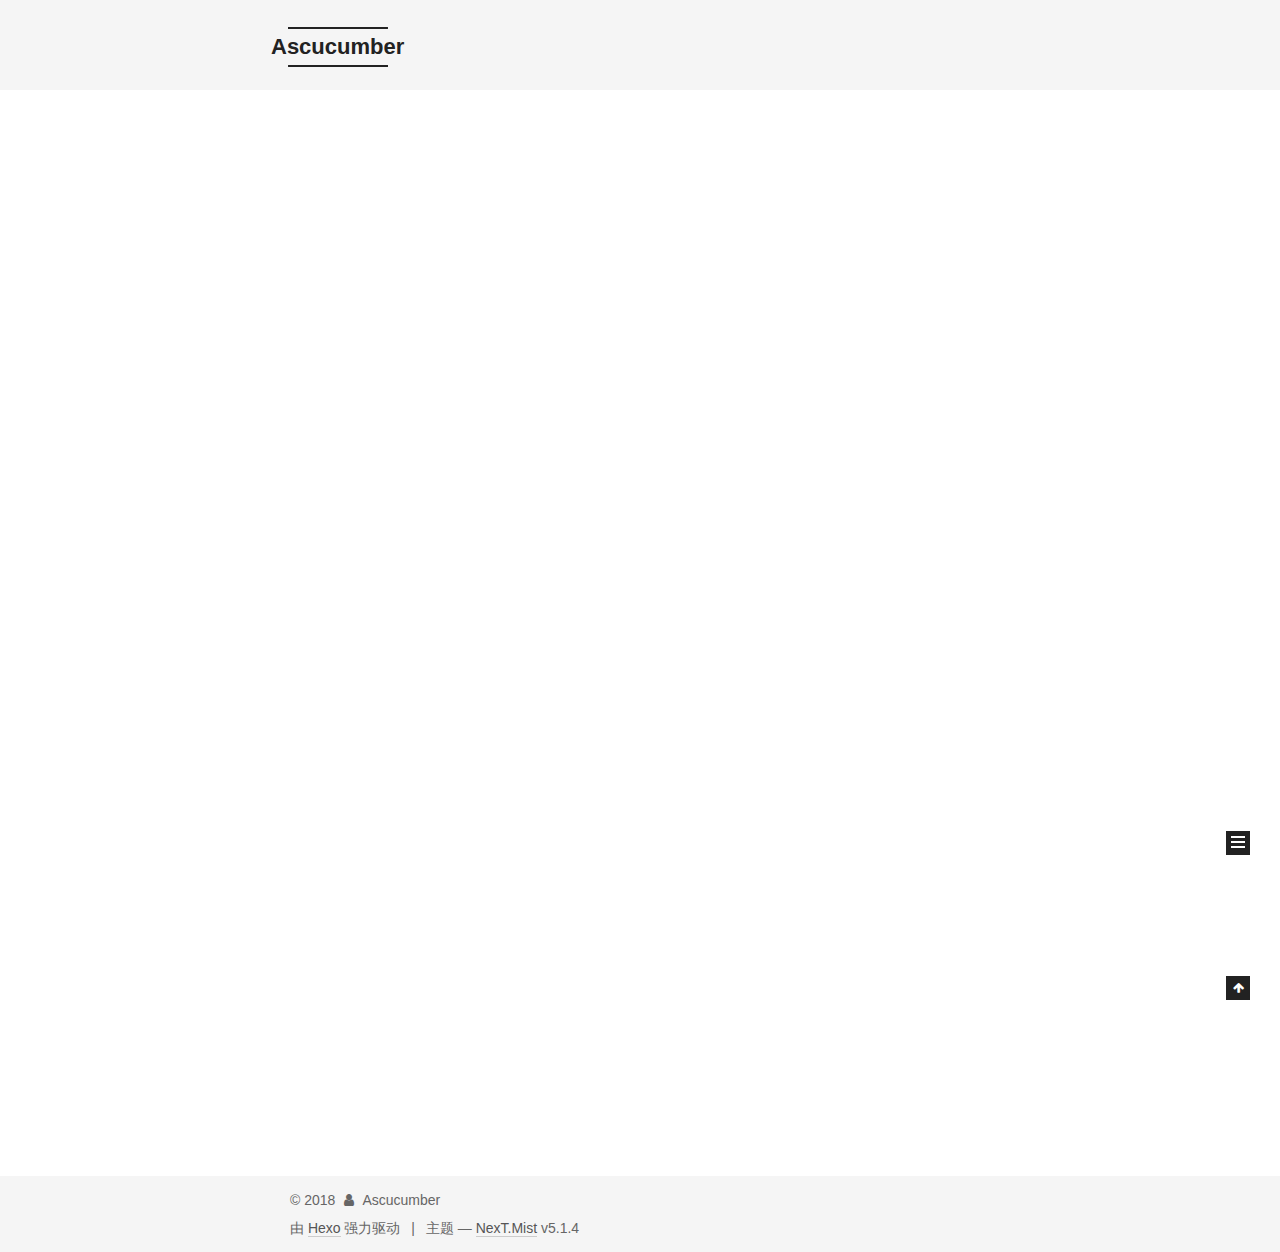
<file: index.html>
<!DOCTYPE html>



  


<html class="theme-next mist use-motion" lang="zh-Hans">
<head>
  <meta charset="UTF-8"/>
<meta http-equiv="X-UA-Compatible" content="IE=edge" />
<meta name="viewport" content="width=device-width, initial-scale=1, maximum-scale=1"/>
<meta name="theme-color" content="#222">









<meta http-equiv="Cache-Control" content="no-transform" />
<meta http-equiv="Cache-Control" content="no-siteapp" />
















  
  
  <link href="/lib/fancybox/source/jquery.fancybox.css?v=2.1.5" rel="stylesheet" type="text/css" />







<link href="/lib/font-awesome/css/font-awesome.min.css?v=4.6.2" rel="stylesheet" type="text/css" />

<link href="/css/main.css?v=5.1.4" rel="stylesheet" type="text/css" />


  <link rel="apple-touch-icon" sizes="180x180" href="/images/apple-touch-icon-next.png?v=5.1.4">


  <link rel="icon" type="image/png" sizes="32x32" href="/images/favicon-32x32-next.png?v=5.1.4">


  <link rel="icon" type="image/png" sizes="16x16" href="/images/favicon-16x16-next.png?v=5.1.4">


  <link rel="mask-icon" href="/images/logo.svg?v=5.1.4" color="#222">





  <meta name="keywords" content="Hexo, NexT" />










<meta property="og:type" content="website">
<meta property="og:title" content="Ascucumber">
<meta property="og:url" content="http://yoursite.com/index.html">
<meta property="og:site_name" content="Ascucumber">
<meta property="og:locale" content="zh-Hans">
<meta name="twitter:card" content="summary">
<meta name="twitter:title" content="Ascucumber">



<script type="text/javascript" id="hexo.configurations">
  var NexT = window.NexT || {};
  var CONFIG = {
    root: '/',
    scheme: 'Mist',
    version: '5.1.4',
    sidebar: {"position":"left","display":"post","offset":12,"b2t":false,"scrollpercent":false,"onmobile":false},
    fancybox: true,
    tabs: true,
    motion: {"enable":true,"async":false,"transition":{"post_block":"fadeIn","post_header":"slideDownIn","post_body":"slideDownIn","coll_header":"slideLeftIn","sidebar":"slideUpIn"}},
    duoshuo: {
      userId: '0',
      author: '博主'
    },
    algolia: {
      applicationID: '',
      apiKey: '',
      indexName: '',
      hits: {"per_page":10},
      labels: {"input_placeholder":"Search for Posts","hits_empty":"We didn't find any results for the search: ${query}","hits_stats":"${hits} results found in ${time} ms"}
    }
  };
</script>



  <link rel="canonical" href="http://yoursite.com/"/>





  <title>Ascucumber</title>
  








</head>

<body itemscope itemtype="http://schema.org/WebPage" lang="zh-Hans">

  
  
    
  

  <div class="container sidebar-position-left 
  page-home">
    <div class="headband"></div>

    <header id="header" class="header" itemscope itemtype="http://schema.org/WPHeader">
      <div class="header-inner"><div class="site-brand-wrapper">
  <div class="site-meta ">
    

    <div class="custom-logo-site-title">
      <a href="/"  class="brand" rel="start">
        <span class="logo-line-before"><i></i></span>
        <span class="site-title">Ascucumber</span>
        <span class="logo-line-after"><i></i></span>
      </a>
    </div>
      
        <p class="site-subtitle"></p>
      
  </div>

  <div class="site-nav-toggle">
    <button>
      <span class="btn-bar"></span>
      <span class="btn-bar"></span>
      <span class="btn-bar"></span>
    </button>
  </div>
</div>

<nav class="site-nav">
  

  
    <ul id="menu" class="menu">
      
        
        <li class="menu-item menu-item-home">
          <a href="/" rel="section">
            
              <i class="menu-item-icon fa fa-fw fa-home"></i> <br />
            
            首页
          </a>
        </li>
      
        
        <li class="menu-item menu-item-archives">
          <a href="/archives/" rel="section">
            
              <i class="menu-item-icon fa fa-fw fa-archive"></i> <br />
            
            归档
          </a>
        </li>
      

      
    </ul>
  

  
</nav>



 </div>
    </header>

    <main id="main" class="main">
      <div class="main-inner">
        <div class="content-wrap">
          <div id="content" class="content">
            
  <section id="posts" class="posts-expand">
    
      

  

  
  
  

  <article class="post post-type-normal" itemscope itemtype="http://schema.org/Article">
  
  
  
  <div class="post-block">
    <link itemprop="mainEntityOfPage" href="http://yoursite.com/2018/02/08/hello-world/">

    <span hidden itemprop="author" itemscope itemtype="http://schema.org/Person">
      <meta itemprop="name" content="Ascucumber">
      <meta itemprop="description" content="">
      <meta itemprop="image" content="/images/avatar.gif">
    </span>

    <span hidden itemprop="publisher" itemscope itemtype="http://schema.org/Organization">
      <meta itemprop="name" content="Ascucumber">
    </span>

    
      <header class="post-header">

        
        
          <h1 class="post-title" itemprop="name headline">
                
                <a class="post-title-link" href="/2018/02/08/hello-world/" itemprop="url">Hello World</a></h1>
        

        <div class="post-meta">
          <span class="post-time">
            
              <span class="post-meta-item-icon">
                <i class="fa fa-calendar-o"></i>
              </span>
              
                <span class="post-meta-item-text">发表于</span>
              
              <time title="创建于" itemprop="dateCreated datePublished" datetime="2018-02-08T13:30:01+08:00">
                2018-02-08
              </time>
            

            

            
          </span>

          

          
            
          

          
          

          

          

          

        </div>
      </header>
    

    
    
    
    <div class="post-body" itemprop="articleBody">

      
      

      
        
          
            <p>Welcome to <a href="https://hexo.io/" target="_blank" rel="noopener">Hexo</a>! This is your very first post. Check <a href="https://hexo.io/docs/" target="_blank" rel="noopener">documentation</a> for more info. If you get any problems when using Hexo, you can find the answer in <a href="https://hexo.io/docs/troubleshooting.html" target="_blank" rel="noopener">troubleshooting</a> or you can ask me on <a href="https://github.com/hexojs/hexo/issues" target="_blank" rel="noopener">GitHub</a>.</p>
<h2 id="Quick-Start"><a href="#Quick-Start" class="headerlink" title="Quick Start"></a>Quick Start</h2><h3 id="Create-a-new-post"><a href="#Create-a-new-post" class="headerlink" title="Create a new post"></a>Create a new post</h3><figure class="highlight bash"><table><tr><td class="gutter"><pre><span class="line">1</span><br></pre></td><td class="code"><pre><span class="line">$ hexo new <span class="string">"My New Post"</span></span><br></pre></td></tr></table></figure>
<p>More info: <a href="https://hexo.io/docs/writing.html" target="_blank" rel="noopener">Writing</a></p>
<h3 id="Run-server"><a href="#Run-server" class="headerlink" title="Run server"></a>Run server</h3><figure class="highlight bash"><table><tr><td class="gutter"><pre><span class="line">1</span><br></pre></td><td class="code"><pre><span class="line">$ hexo server</span><br></pre></td></tr></table></figure>
<p>More info: <a href="https://hexo.io/docs/server.html" target="_blank" rel="noopener">Server</a></p>
<h3 id="Generate-static-files"><a href="#Generate-static-files" class="headerlink" title="Generate static files"></a>Generate static files</h3><figure class="highlight bash"><table><tr><td class="gutter"><pre><span class="line">1</span><br></pre></td><td class="code"><pre><span class="line">$ hexo generate</span><br></pre></td></tr></table></figure>
<p>More info: <a href="https://hexo.io/docs/generating.html" target="_blank" rel="noopener">Generating</a></p>
<h3 id="Deploy-to-remote-sites"><a href="#Deploy-to-remote-sites" class="headerlink" title="Deploy to remote sites"></a>Deploy to remote sites</h3><figure class="highlight bash"><table><tr><td class="gutter"><pre><span class="line">1</span><br></pre></td><td class="code"><pre><span class="line">$ hexo deploy</span><br></pre></td></tr></table></figure>
<p>More info: <a href="https://hexo.io/docs/deployment.html" target="_blank" rel="noopener">Deployment</a></p>

          
        
      
    </div>
    
    
    

    

    

    

    <footer class="post-footer">
      

      

      

      
      
        <div class="post-eof"></div>
      
    </footer>
  </div>
  
  
  
  </article>


    
  </section>

  


          </div>
          


          

        </div>
        
          
  
  <div class="sidebar-toggle">
    <div class="sidebar-toggle-line-wrap">
      <span class="sidebar-toggle-line sidebar-toggle-line-first"></span>
      <span class="sidebar-toggle-line sidebar-toggle-line-middle"></span>
      <span class="sidebar-toggle-line sidebar-toggle-line-last"></span>
    </div>
  </div>

  <aside id="sidebar" class="sidebar">
    
    <div class="sidebar-inner">

      

      

      <section class="site-overview-wrap sidebar-panel sidebar-panel-active">
        <div class="site-overview">
          <div class="site-author motion-element" itemprop="author" itemscope itemtype="http://schema.org/Person">
            
              <p class="site-author-name" itemprop="name">Ascucumber</p>
              <p class="site-description motion-element" itemprop="description"></p>
          </div>

          <nav class="site-state motion-element">

            
              <div class="site-state-item site-state-posts">
              
                <a href="/archives/">
              
                  <span class="site-state-item-count">1</span>
                  <span class="site-state-item-name">日志</span>
                </a>
              </div>
            

            

            

          </nav>

          

          

          
          

          
          

          

        </div>
      </section>

      

      

    </div>
  </aside>


        
      </div>
    </main>

    <footer id="footer" class="footer">
      <div class="footer-inner">
        <div class="copyright">&copy; <span itemprop="copyrightYear">2018</span>
  <span class="with-love">
    <i class="fa fa-user"></i>
  </span>
  <span class="author" itemprop="copyrightHolder">Ascucumber</span>

  
</div>


  <div class="powered-by">由 <a class="theme-link" target="_blank" href="https://hexo.io">Hexo</a> 强力驱动</div>



  <span class="post-meta-divider">|</span>



  <div class="theme-info">主题 &mdash; <a class="theme-link" target="_blank" href="https://github.com/iissnan/hexo-theme-next">NexT.Mist</a> v5.1.4</div>




        







        
      </div>
    </footer>

    
      <div class="back-to-top">
        <i class="fa fa-arrow-up"></i>
        
      </div>
    

    

  </div>

  

<script type="text/javascript">
  if (Object.prototype.toString.call(window.Promise) !== '[object Function]') {
    window.Promise = null;
  }
</script>









  












  
  
    <script type="text/javascript" src="/lib/jquery/index.js?v=2.1.3"></script>
  

  
  
    <script type="text/javascript" src="/lib/fastclick/lib/fastclick.min.js?v=1.0.6"></script>
  

  
  
    <script type="text/javascript" src="/lib/jquery_lazyload/jquery.lazyload.js?v=1.9.7"></script>
  

  
  
    <script type="text/javascript" src="/lib/velocity/velocity.min.js?v=1.2.1"></script>
  

  
  
    <script type="text/javascript" src="/lib/velocity/velocity.ui.min.js?v=1.2.1"></script>
  

  
  
    <script type="text/javascript" src="/lib/fancybox/source/jquery.fancybox.pack.js?v=2.1.5"></script>
  


  


  <script type="text/javascript" src="/js/src/utils.js?v=5.1.4"></script>

  <script type="text/javascript" src="/js/src/motion.js?v=5.1.4"></script>



  
  

  

  


  <script type="text/javascript" src="/js/src/bootstrap.js?v=5.1.4"></script>



  


  




	





  





  












  





  

  

  

  
  

  

  

  

</body>
</html>
</file>
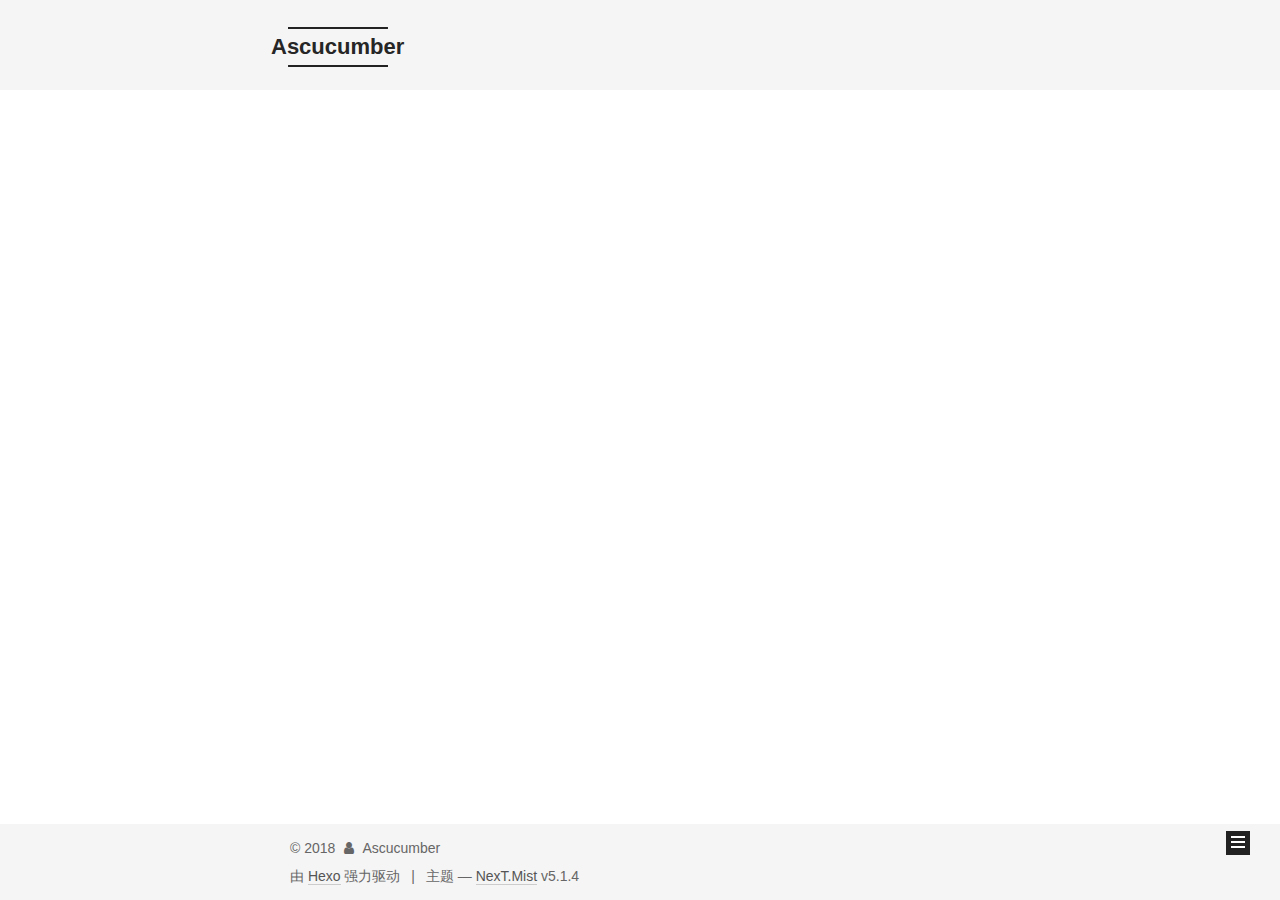
<file: archives/index.html>
<!DOCTYPE html>



  


<html class="theme-next mist use-motion" lang="zh-Hans">
<head>
  <meta charset="UTF-8"/>
<meta http-equiv="X-UA-Compatible" content="IE=edge" />
<meta name="viewport" content="width=device-width, initial-scale=1, maximum-scale=1"/>
<meta name="theme-color" content="#222">









<meta http-equiv="Cache-Control" content="no-transform" />
<meta http-equiv="Cache-Control" content="no-siteapp" />
















  
  
  <link href="/lib/fancybox/source/jquery.fancybox.css?v=2.1.5" rel="stylesheet" type="text/css" />







<link href="/lib/font-awesome/css/font-awesome.min.css?v=4.6.2" rel="stylesheet" type="text/css" />

<link href="/css/main.css?v=5.1.4" rel="stylesheet" type="text/css" />


  <link rel="apple-touch-icon" sizes="180x180" href="/images/apple-touch-icon-next.png?v=5.1.4">


  <link rel="icon" type="image/png" sizes="32x32" href="/images/favicon-32x32-next.png?v=5.1.4">


  <link rel="icon" type="image/png" sizes="16x16" href="/images/favicon-16x16-next.png?v=5.1.4">


  <link rel="mask-icon" href="/images/logo.svg?v=5.1.4" color="#222">





  <meta name="keywords" content="Hexo, NexT" />










<meta property="og:type" content="website">
<meta property="og:title" content="Ascucumber">
<meta property="og:url" content="http://yoursite.com/archives/index.html">
<meta property="og:site_name" content="Ascucumber">
<meta property="og:locale" content="zh-Hans">
<meta name="twitter:card" content="summary">
<meta name="twitter:title" content="Ascucumber">



<script type="text/javascript" id="hexo.configurations">
  var NexT = window.NexT || {};
  var CONFIG = {
    root: '/',
    scheme: 'Mist',
    version: '5.1.4',
    sidebar: {"position":"left","display":"post","offset":12,"b2t":false,"scrollpercent":false,"onmobile":false},
    fancybox: true,
    tabs: true,
    motion: {"enable":true,"async":false,"transition":{"post_block":"fadeIn","post_header":"slideDownIn","post_body":"slideDownIn","coll_header":"slideLeftIn","sidebar":"slideUpIn"}},
    duoshuo: {
      userId: '0',
      author: '博主'
    },
    algolia: {
      applicationID: '',
      apiKey: '',
      indexName: '',
      hits: {"per_page":10},
      labels: {"input_placeholder":"Search for Posts","hits_empty":"We didn't find any results for the search: ${query}","hits_stats":"${hits} results found in ${time} ms"}
    }
  };
</script>



  <link rel="canonical" href="http://yoursite.com/archives/"/>





  <title>归档 | Ascucumber</title>
  








</head>

<body itemscope itemtype="http://schema.org/WebPage" lang="zh-Hans">

  
  
    
  

  <div class="container sidebar-position-left page-archive">
    <div class="headband"></div>

    <header id="header" class="header" itemscope itemtype="http://schema.org/WPHeader">
      <div class="header-inner"><div class="site-brand-wrapper">
  <div class="site-meta ">
    

    <div class="custom-logo-site-title">
      <a href="/"  class="brand" rel="start">
        <span class="logo-line-before"><i></i></span>
        <span class="site-title">Ascucumber</span>
        <span class="logo-line-after"><i></i></span>
      </a>
    </div>
      
        <p class="site-subtitle"></p>
      
  </div>

  <div class="site-nav-toggle">
    <button>
      <span class="btn-bar"></span>
      <span class="btn-bar"></span>
      <span class="btn-bar"></span>
    </button>
  </div>
</div>

<nav class="site-nav">
  

  
    <ul id="menu" class="menu">
      
        
        <li class="menu-item menu-item-home">
          <a href="/" rel="section">
            
              <i class="menu-item-icon fa fa-fw fa-home"></i> <br />
            
            首页
          </a>
        </li>
      
        
        <li class="menu-item menu-item-archives">
          <a href="/archives/" rel="section">
            
              <i class="menu-item-icon fa fa-fw fa-archive"></i> <br />
            
            归档
          </a>
        </li>
      

      
    </ul>
  

  
</nav>



 </div>
    </header>

    <main id="main" class="main">
      <div class="main-inner">
        <div class="content-wrap">
          <div id="content" class="content">
            

  
  
  
  <div class="post-block archive">
    <div id="posts" class="posts-collapse">
      <span class="archive-move-on"></span>

      <span class="archive-page-counter">
        
        
        
          
        
        嗯..! 目前共计 1 篇日志。 继续努力。
      </span>

      

        
        
        

        
          
          <div class="collection-title">
            <h1 class="archive-year" id="archive-year-2018">2018</h1>
          </div>
        
        

        

  <article class="post post-type-normal" itemscope itemtype="http://schema.org/Article">
    <header class="post-header">

      <h2 class="post-title">
        
            <a class="post-title-link" href="/2018/02/08/hello-world/" itemprop="url">
              
                <span itemprop="name">Hello World</span>
              
            </a>
        
      </h2>

      <div class="post-meta">
        <time class="post-time" itemprop="dateCreated"
              datetime="2018-02-08T13:30:01+08:00"
              content="2018-02-08" >
          02-08
        </time>
      </div>

    </header>
  </article>



      

    </div>
  </div>
  
  
  

  



          </div>
          


          

        </div>
        
          
  
  <div class="sidebar-toggle">
    <div class="sidebar-toggle-line-wrap">
      <span class="sidebar-toggle-line sidebar-toggle-line-first"></span>
      <span class="sidebar-toggle-line sidebar-toggle-line-middle"></span>
      <span class="sidebar-toggle-line sidebar-toggle-line-last"></span>
    </div>
  </div>

  <aside id="sidebar" class="sidebar">
    
    <div class="sidebar-inner">

      

      

      <section class="site-overview-wrap sidebar-panel sidebar-panel-active">
        <div class="site-overview">
          <div class="site-author motion-element" itemprop="author" itemscope itemtype="http://schema.org/Person">
            
              <p class="site-author-name" itemprop="name">Ascucumber</p>
              <p class="site-description motion-element" itemprop="description"></p>
          </div>

          <nav class="site-state motion-element">

            
              <div class="site-state-item site-state-posts">
              
                <a href="/archives/">
              
                  <span class="site-state-item-count">1</span>
                  <span class="site-state-item-name">日志</span>
                </a>
              </div>
            

            

            

          </nav>

          

          

          
          

          
          

          

        </div>
      </section>

      

      

    </div>
  </aside>


        
      </div>
    </main>

    <footer id="footer" class="footer">
      <div class="footer-inner">
        <div class="copyright">&copy; <span itemprop="copyrightYear">2018</span>
  <span class="with-love">
    <i class="fa fa-user"></i>
  </span>
  <span class="author" itemprop="copyrightHolder">Ascucumber</span>

  
</div>


  <div class="powered-by">由 <a class="theme-link" target="_blank" href="https://hexo.io">Hexo</a> 强力驱动</div>



  <span class="post-meta-divider">|</span>



  <div class="theme-info">主题 &mdash; <a class="theme-link" target="_blank" href="https://github.com/iissnan/hexo-theme-next">NexT.Mist</a> v5.1.4</div>




        







        
      </div>
    </footer>

    
      <div class="back-to-top">
        <i class="fa fa-arrow-up"></i>
        
      </div>
    

    

  </div>

  

<script type="text/javascript">
  if (Object.prototype.toString.call(window.Promise) !== '[object Function]') {
    window.Promise = null;
  }
</script>









  












  
  
    <script type="text/javascript" src="/lib/jquery/index.js?v=2.1.3"></script>
  

  
  
    <script type="text/javascript" src="/lib/fastclick/lib/fastclick.min.js?v=1.0.6"></script>
  

  
  
    <script type="text/javascript" src="/lib/jquery_lazyload/jquery.lazyload.js?v=1.9.7"></script>
  

  
  
    <script type="text/javascript" src="/lib/velocity/velocity.min.js?v=1.2.1"></script>
  

  
  
    <script type="text/javascript" src="/lib/velocity/velocity.ui.min.js?v=1.2.1"></script>
  

  
  
    <script type="text/javascript" src="/lib/fancybox/source/jquery.fancybox.pack.js?v=2.1.5"></script>
  


  


  <script type="text/javascript" src="/js/src/utils.js?v=5.1.4"></script>

  <script type="text/javascript" src="/js/src/motion.js?v=5.1.4"></script>



  
  

  

  


  <script type="text/javascript" src="/js/src/bootstrap.js?v=5.1.4"></script>



  


  




	





  





  












  





  

  

  

  
  

  

  

  

</body>
</html>
</file>
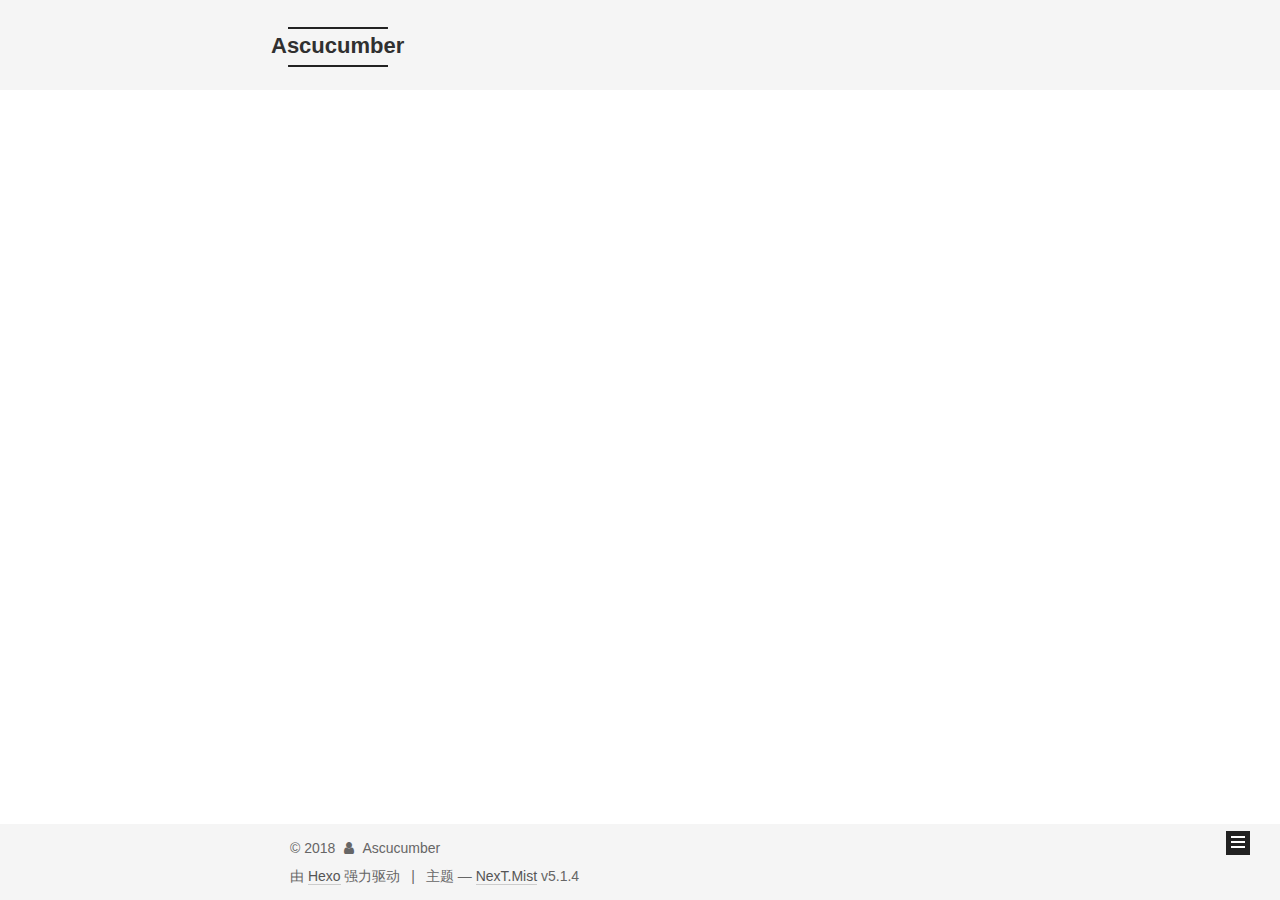
<file: archives/2018/index.html>
<!DOCTYPE html>



  


<html class="theme-next mist use-motion" lang="zh-Hans">
<head>
  <meta charset="UTF-8"/>
<meta http-equiv="X-UA-Compatible" content="IE=edge" />
<meta name="viewport" content="width=device-width, initial-scale=1, maximum-scale=1"/>
<meta name="theme-color" content="#222">









<meta http-equiv="Cache-Control" content="no-transform" />
<meta http-equiv="Cache-Control" content="no-siteapp" />
















  
  
  <link href="/lib/fancybox/source/jquery.fancybox.css?v=2.1.5" rel="stylesheet" type="text/css" />







<link href="/lib/font-awesome/css/font-awesome.min.css?v=4.6.2" rel="stylesheet" type="text/css" />

<link href="/css/main.css?v=5.1.4" rel="stylesheet" type="text/css" />


  <link rel="apple-touch-icon" sizes="180x180" href="/images/apple-touch-icon-next.png?v=5.1.4">


  <link rel="icon" type="image/png" sizes="32x32" href="/images/favicon-32x32-next.png?v=5.1.4">


  <link rel="icon" type="image/png" sizes="16x16" href="/images/favicon-16x16-next.png?v=5.1.4">


  <link rel="mask-icon" href="/images/logo.svg?v=5.1.4" color="#222">





  <meta name="keywords" content="Hexo, NexT" />










<meta property="og:type" content="website">
<meta property="og:title" content="Ascucumber">
<meta property="og:url" content="http://yoursite.com/archives/2018/index.html">
<meta property="og:site_name" content="Ascucumber">
<meta property="og:locale" content="zh-Hans">
<meta name="twitter:card" content="summary">
<meta name="twitter:title" content="Ascucumber">



<script type="text/javascript" id="hexo.configurations">
  var NexT = window.NexT || {};
  var CONFIG = {
    root: '/',
    scheme: 'Mist',
    version: '5.1.4',
    sidebar: {"position":"left","display":"post","offset":12,"b2t":false,"scrollpercent":false,"onmobile":false},
    fancybox: true,
    tabs: true,
    motion: {"enable":true,"async":false,"transition":{"post_block":"fadeIn","post_header":"slideDownIn","post_body":"slideDownIn","coll_header":"slideLeftIn","sidebar":"slideUpIn"}},
    duoshuo: {
      userId: '0',
      author: '博主'
    },
    algolia: {
      applicationID: '',
      apiKey: '',
      indexName: '',
      hits: {"per_page":10},
      labels: {"input_placeholder":"Search for Posts","hits_empty":"We didn't find any results for the search: ${query}","hits_stats":"${hits} results found in ${time} ms"}
    }
  };
</script>



  <link rel="canonical" href="http://yoursite.com/archives/2018/"/>





  <title>归档 | Ascucumber</title>
  








</head>

<body itemscope itemtype="http://schema.org/WebPage" lang="zh-Hans">

  
  
    
  

  <div class="container sidebar-position-left page-archive">
    <div class="headband"></div>

    <header id="header" class="header" itemscope itemtype="http://schema.org/WPHeader">
      <div class="header-inner"><div class="site-brand-wrapper">
  <div class="site-meta ">
    

    <div class="custom-logo-site-title">
      <a href="/"  class="brand" rel="start">
        <span class="logo-line-before"><i></i></span>
        <span class="site-title">Ascucumber</span>
        <span class="logo-line-after"><i></i></span>
      </a>
    </div>
      
        <p class="site-subtitle"></p>
      
  </div>

  <div class="site-nav-toggle">
    <button>
      <span class="btn-bar"></span>
      <span class="btn-bar"></span>
      <span class="btn-bar"></span>
    </button>
  </div>
</div>

<nav class="site-nav">
  

  
    <ul id="menu" class="menu">
      
        
        <li class="menu-item menu-item-home">
          <a href="/" rel="section">
            
              <i class="menu-item-icon fa fa-fw fa-home"></i> <br />
            
            首页
          </a>
        </li>
      
        
        <li class="menu-item menu-item-archives">
          <a href="/archives/" rel="section">
            
              <i class="menu-item-icon fa fa-fw fa-archive"></i> <br />
            
            归档
          </a>
        </li>
      

      
    </ul>
  

  
</nav>



 </div>
    </header>

    <main id="main" class="main">
      <div class="main-inner">
        <div class="content-wrap">
          <div id="content" class="content">
            

  
  
  
  <div class="post-block archive">
    <div id="posts" class="posts-collapse">
      <span class="archive-move-on"></span>

      <span class="archive-page-counter">
        
        
        
          
        
        嗯..! 目前共计 1 篇日志。 继续努力。
      </span>

      

        
        
        

        
          
          <div class="collection-title">
            <h1 class="archive-year" id="archive-year-2018">2018</h1>
          </div>
        
        

        

  <article class="post post-type-normal" itemscope itemtype="http://schema.org/Article">
    <header class="post-header">

      <h2 class="post-title">
        
            <a class="post-title-link" href="/2018/02/08/hello-world/" itemprop="url">
              
                <span itemprop="name">Hello World</span>
              
            </a>
        
      </h2>

      <div class="post-meta">
        <time class="post-time" itemprop="dateCreated"
              datetime="2018-02-08T13:30:01+08:00"
              content="2018-02-08" >
          02-08
        </time>
      </div>

    </header>
  </article>



      

    </div>
  </div>
  
  
  

  



          </div>
          


          

        </div>
        
          
  
  <div class="sidebar-toggle">
    <div class="sidebar-toggle-line-wrap">
      <span class="sidebar-toggle-line sidebar-toggle-line-first"></span>
      <span class="sidebar-toggle-line sidebar-toggle-line-middle"></span>
      <span class="sidebar-toggle-line sidebar-toggle-line-last"></span>
    </div>
  </div>

  <aside id="sidebar" class="sidebar">
    
    <div class="sidebar-inner">

      

      

      <section class="site-overview-wrap sidebar-panel sidebar-panel-active">
        <div class="site-overview">
          <div class="site-author motion-element" itemprop="author" itemscope itemtype="http://schema.org/Person">
            
              <p class="site-author-name" itemprop="name">Ascucumber</p>
              <p class="site-description motion-element" itemprop="description"></p>
          </div>

          <nav class="site-state motion-element">

            
              <div class="site-state-item site-state-posts">
              
                <a href="/archives/">
              
                  <span class="site-state-item-count">1</span>
                  <span class="site-state-item-name">日志</span>
                </a>
              </div>
            

            

            

          </nav>

          

          

          
          

          
          

          

        </div>
      </section>

      

      

    </div>
  </aside>


        
      </div>
    </main>

    <footer id="footer" class="footer">
      <div class="footer-inner">
        <div class="copyright">&copy; <span itemprop="copyrightYear">2018</span>
  <span class="with-love">
    <i class="fa fa-user"></i>
  </span>
  <span class="author" itemprop="copyrightHolder">Ascucumber</span>

  
</div>


  <div class="powered-by">由 <a class="theme-link" target="_blank" href="https://hexo.io">Hexo</a> 强力驱动</div>



  <span class="post-meta-divider">|</span>



  <div class="theme-info">主题 &mdash; <a class="theme-link" target="_blank" href="https://github.com/iissnan/hexo-theme-next">NexT.Mist</a> v5.1.4</div>




        







        
      </div>
    </footer>

    
      <div class="back-to-top">
        <i class="fa fa-arrow-up"></i>
        
      </div>
    

    

  </div>

  

<script type="text/javascript">
  if (Object.prototype.toString.call(window.Promise) !== '[object Function]') {
    window.Promise = null;
  }
</script>









  












  
  
    <script type="text/javascript" src="/lib/jquery/index.js?v=2.1.3"></script>
  

  
  
    <script type="text/javascript" src="/lib/fastclick/lib/fastclick.min.js?v=1.0.6"></script>
  

  
  
    <script type="text/javascript" src="/lib/jquery_lazyload/jquery.lazyload.js?v=1.9.7"></script>
  

  
  
    <script type="text/javascript" src="/lib/velocity/velocity.min.js?v=1.2.1"></script>
  

  
  
    <script type="text/javascript" src="/lib/velocity/velocity.ui.min.js?v=1.2.1"></script>
  

  
  
    <script type="text/javascript" src="/lib/fancybox/source/jquery.fancybox.pack.js?v=2.1.5"></script>
  


  


  <script type="text/javascript" src="/js/src/utils.js?v=5.1.4"></script>

  <script type="text/javascript" src="/js/src/motion.js?v=5.1.4"></script>



  
  

  

  


  <script type="text/javascript" src="/js/src/bootstrap.js?v=5.1.4"></script>



  


  




	





  





  












  





  

  

  

  
  

  

  

  

</body>
</html>
</file>
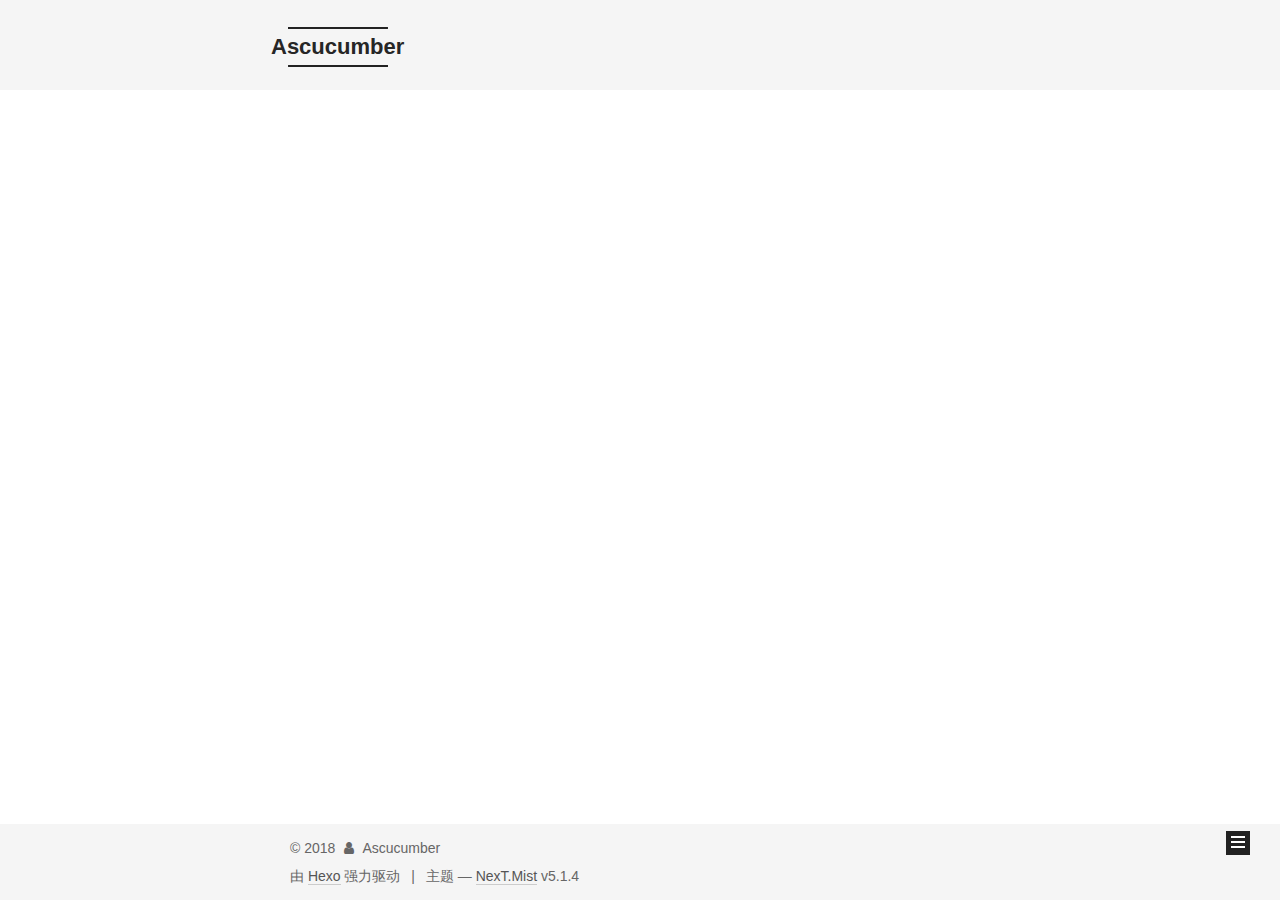
<file: archives/2018/02/index.html>
<!DOCTYPE html>



  


<html class="theme-next mist use-motion" lang="zh-Hans">
<head>
  <meta charset="UTF-8"/>
<meta http-equiv="X-UA-Compatible" content="IE=edge" />
<meta name="viewport" content="width=device-width, initial-scale=1, maximum-scale=1"/>
<meta name="theme-color" content="#222">









<meta http-equiv="Cache-Control" content="no-transform" />
<meta http-equiv="Cache-Control" content="no-siteapp" />
















  
  
  <link href="/lib/fancybox/source/jquery.fancybox.css?v=2.1.5" rel="stylesheet" type="text/css" />







<link href="/lib/font-awesome/css/font-awesome.min.css?v=4.6.2" rel="stylesheet" type="text/css" />

<link href="/css/main.css?v=5.1.4" rel="stylesheet" type="text/css" />


  <link rel="apple-touch-icon" sizes="180x180" href="/images/apple-touch-icon-next.png?v=5.1.4">


  <link rel="icon" type="image/png" sizes="32x32" href="/images/favicon-32x32-next.png?v=5.1.4">


  <link rel="icon" type="image/png" sizes="16x16" href="/images/favicon-16x16-next.png?v=5.1.4">


  <link rel="mask-icon" href="/images/logo.svg?v=5.1.4" color="#222">





  <meta name="keywords" content="Hexo, NexT" />










<meta property="og:type" content="website">
<meta property="og:title" content="Ascucumber">
<meta property="og:url" content="http://yoursite.com/archives/2018/02/index.html">
<meta property="og:site_name" content="Ascucumber">
<meta property="og:locale" content="zh-Hans">
<meta name="twitter:card" content="summary">
<meta name="twitter:title" content="Ascucumber">



<script type="text/javascript" id="hexo.configurations">
  var NexT = window.NexT || {};
  var CONFIG = {
    root: '/',
    scheme: 'Mist',
    version: '5.1.4',
    sidebar: {"position":"left","display":"post","offset":12,"b2t":false,"scrollpercent":false,"onmobile":false},
    fancybox: true,
    tabs: true,
    motion: {"enable":true,"async":false,"transition":{"post_block":"fadeIn","post_header":"slideDownIn","post_body":"slideDownIn","coll_header":"slideLeftIn","sidebar":"slideUpIn"}},
    duoshuo: {
      userId: '0',
      author: '博主'
    },
    algolia: {
      applicationID: '',
      apiKey: '',
      indexName: '',
      hits: {"per_page":10},
      labels: {"input_placeholder":"Search for Posts","hits_empty":"We didn't find any results for the search: ${query}","hits_stats":"${hits} results found in ${time} ms"}
    }
  };
</script>



  <link rel="canonical" href="http://yoursite.com/archives/2018/02/"/>





  <title>归档 | Ascucumber</title>
  








</head>

<body itemscope itemtype="http://schema.org/WebPage" lang="zh-Hans">

  
  
    
  

  <div class="container sidebar-position-left page-archive">
    <div class="headband"></div>

    <header id="header" class="header" itemscope itemtype="http://schema.org/WPHeader">
      <div class="header-inner"><div class="site-brand-wrapper">
  <div class="site-meta ">
    

    <div class="custom-logo-site-title">
      <a href="/"  class="brand" rel="start">
        <span class="logo-line-before"><i></i></span>
        <span class="site-title">Ascucumber</span>
        <span class="logo-line-after"><i></i></span>
      </a>
    </div>
      
        <p class="site-subtitle"></p>
      
  </div>

  <div class="site-nav-toggle">
    <button>
      <span class="btn-bar"></span>
      <span class="btn-bar"></span>
      <span class="btn-bar"></span>
    </button>
  </div>
</div>

<nav class="site-nav">
  

  
    <ul id="menu" class="menu">
      
        
        <li class="menu-item menu-item-home">
          <a href="/" rel="section">
            
              <i class="menu-item-icon fa fa-fw fa-home"></i> <br />
            
            首页
          </a>
        </li>
      
        
        <li class="menu-item menu-item-archives">
          <a href="/archives/" rel="section">
            
              <i class="menu-item-icon fa fa-fw fa-archive"></i> <br />
            
            归档
          </a>
        </li>
      

      
    </ul>
  

  
</nav>



 </div>
    </header>

    <main id="main" class="main">
      <div class="main-inner">
        <div class="content-wrap">
          <div id="content" class="content">
            

  
  
  
  <div class="post-block archive">
    <div id="posts" class="posts-collapse">
      <span class="archive-move-on"></span>

      <span class="archive-page-counter">
        
        
        
          
        
        嗯..! 目前共计 1 篇日志。 继续努力。
      </span>

      

        
        
        

        
          
          <div class="collection-title">
            <h1 class="archive-year" id="archive-year-2018">2018</h1>
          </div>
        
        

        

  <article class="post post-type-normal" itemscope itemtype="http://schema.org/Article">
    <header class="post-header">

      <h2 class="post-title">
        
            <a class="post-title-link" href="/2018/02/08/hello-world/" itemprop="url">
              
                <span itemprop="name">Hello World</span>
              
            </a>
        
      </h2>

      <div class="post-meta">
        <time class="post-time" itemprop="dateCreated"
              datetime="2018-02-08T13:30:01+08:00"
              content="2018-02-08" >
          02-08
        </time>
      </div>

    </header>
  </article>



      

    </div>
  </div>
  
  
  

  



          </div>
          


          

        </div>
        
          
  
  <div class="sidebar-toggle">
    <div class="sidebar-toggle-line-wrap">
      <span class="sidebar-toggle-line sidebar-toggle-line-first"></span>
      <span class="sidebar-toggle-line sidebar-toggle-line-middle"></span>
      <span class="sidebar-toggle-line sidebar-toggle-line-last"></span>
    </div>
  </div>

  <aside id="sidebar" class="sidebar">
    
    <div class="sidebar-inner">

      

      

      <section class="site-overview-wrap sidebar-panel sidebar-panel-active">
        <div class="site-overview">
          <div class="site-author motion-element" itemprop="author" itemscope itemtype="http://schema.org/Person">
            
              <p class="site-author-name" itemprop="name">Ascucumber</p>
              <p class="site-description motion-element" itemprop="description"></p>
          </div>

          <nav class="site-state motion-element">

            
              <div class="site-state-item site-state-posts">
              
                <a href="/archives/">
              
                  <span class="site-state-item-count">1</span>
                  <span class="site-state-item-name">日志</span>
                </a>
              </div>
            

            

            

          </nav>

          

          

          
          

          
          

          

        </div>
      </section>

      

      

    </div>
  </aside>


        
      </div>
    </main>

    <footer id="footer" class="footer">
      <div class="footer-inner">
        <div class="copyright">&copy; <span itemprop="copyrightYear">2018</span>
  <span class="with-love">
    <i class="fa fa-user"></i>
  </span>
  <span class="author" itemprop="copyrightHolder">Ascucumber</span>

  
</div>


  <div class="powered-by">由 <a class="theme-link" target="_blank" href="https://hexo.io">Hexo</a> 强力驱动</div>



  <span class="post-meta-divider">|</span>



  <div class="theme-info">主题 &mdash; <a class="theme-link" target="_blank" href="https://github.com/iissnan/hexo-theme-next">NexT.Mist</a> v5.1.4</div>




        







        
      </div>
    </footer>

    
      <div class="back-to-top">
        <i class="fa fa-arrow-up"></i>
        
      </div>
    

    

  </div>

  

<script type="text/javascript">
  if (Object.prototype.toString.call(window.Promise) !== '[object Function]') {
    window.Promise = null;
  }
</script>









  












  
  
    <script type="text/javascript" src="/lib/jquery/index.js?v=2.1.3"></script>
  

  
  
    <script type="text/javascript" src="/lib/fastclick/lib/fastclick.min.js?v=1.0.6"></script>
  

  
  
    <script type="text/javascript" src="/lib/jquery_lazyload/jquery.lazyload.js?v=1.9.7"></script>
  

  
  
    <script type="text/javascript" src="/lib/velocity/velocity.min.js?v=1.2.1"></script>
  

  
  
    <script type="text/javascript" src="/lib/velocity/velocity.ui.min.js?v=1.2.1"></script>
  

  
  
    <script type="text/javascript" src="/lib/fancybox/source/jquery.fancybox.pack.js?v=2.1.5"></script>
  


  


  <script type="text/javascript" src="/js/src/utils.js?v=5.1.4"></script>

  <script type="text/javascript" src="/js/src/motion.js?v=5.1.4"></script>



  
  

  

  


  <script type="text/javascript" src="/js/src/bootstrap.js?v=5.1.4"></script>



  


  




	





  





  












  





  

  

  

  
  

  

  

  

</body>
</html>
</file>
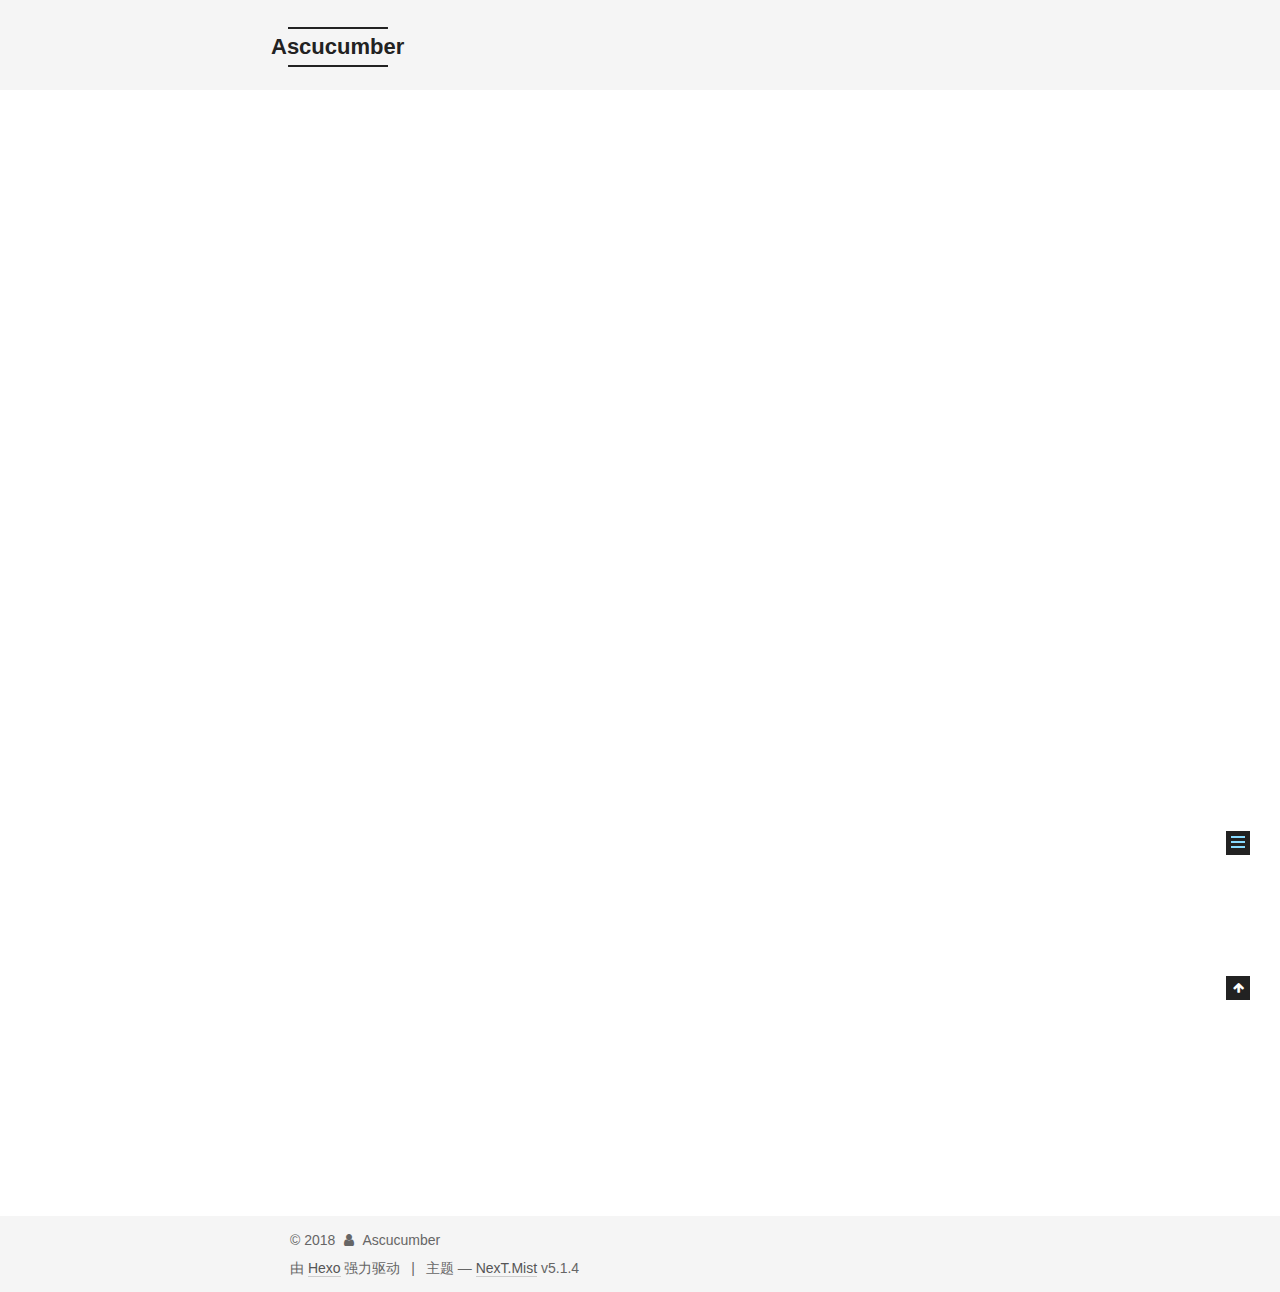
<file: 2018/02/08/hello-world/index.html>
<!DOCTYPE html>



  


<html class="theme-next mist use-motion" lang="zh-Hans">
<head>
  <meta charset="UTF-8"/>
<meta http-equiv="X-UA-Compatible" content="IE=edge" />
<meta name="viewport" content="width=device-width, initial-scale=1, maximum-scale=1"/>
<meta name="theme-color" content="#222">









<meta http-equiv="Cache-Control" content="no-transform" />
<meta http-equiv="Cache-Control" content="no-siteapp" />
















  
  
  <link href="/lib/fancybox/source/jquery.fancybox.css?v=2.1.5" rel="stylesheet" type="text/css" />







<link href="/lib/font-awesome/css/font-awesome.min.css?v=4.6.2" rel="stylesheet" type="text/css" />

<link href="/css/main.css?v=5.1.4" rel="stylesheet" type="text/css" />


  <link rel="apple-touch-icon" sizes="180x180" href="/images/apple-touch-icon-next.png?v=5.1.4">


  <link rel="icon" type="image/png" sizes="32x32" href="/images/favicon-32x32-next.png?v=5.1.4">


  <link rel="icon" type="image/png" sizes="16x16" href="/images/favicon-16x16-next.png?v=5.1.4">


  <link rel="mask-icon" href="/images/logo.svg?v=5.1.4" color="#222">





  <meta name="keywords" content="Hexo, NexT" />










<meta name="description" content="Welcome to Hexo! This is your very first post. Check documentation for more info. If you get any problems when using Hexo, you can find the answer in troubleshooting or you can ask me on GitHub. Quick">
<meta property="og:type" content="article">
<meta property="og:title" content="Hello World">
<meta property="og:url" content="http://yoursite.com/2018/02/08/hello-world/index.html">
<meta property="og:site_name" content="Ascucumber">
<meta property="og:description" content="Welcome to Hexo! This is your very first post. Check documentation for more info. If you get any problems when using Hexo, you can find the answer in troubleshooting or you can ask me on GitHub. Quick">
<meta property="og:locale" content="zh-Hans">
<meta property="og:updated_time" content="2018-02-08T05:30:01.310Z">
<meta name="twitter:card" content="summary">
<meta name="twitter:title" content="Hello World">
<meta name="twitter:description" content="Welcome to Hexo! This is your very first post. Check documentation for more info. If you get any problems when using Hexo, you can find the answer in troubleshooting or you can ask me on GitHub. Quick">



<script type="text/javascript" id="hexo.configurations">
  var NexT = window.NexT || {};
  var CONFIG = {
    root: '/',
    scheme: 'Mist',
    version: '5.1.4',
    sidebar: {"position":"left","display":"post","offset":12,"b2t":false,"scrollpercent":false,"onmobile":false},
    fancybox: true,
    tabs: true,
    motion: {"enable":true,"async":false,"transition":{"post_block":"fadeIn","post_header":"slideDownIn","post_body":"slideDownIn","coll_header":"slideLeftIn","sidebar":"slideUpIn"}},
    duoshuo: {
      userId: '0',
      author: '博主'
    },
    algolia: {
      applicationID: '',
      apiKey: '',
      indexName: '',
      hits: {"per_page":10},
      labels: {"input_placeholder":"Search for Posts","hits_empty":"We didn't find any results for the search: ${query}","hits_stats":"${hits} results found in ${time} ms"}
    }
  };
</script>



  <link rel="canonical" href="http://yoursite.com/2018/02/08/hello-world/"/>





  <title>Hello World | Ascucumber</title>
  








</head>

<body itemscope itemtype="http://schema.org/WebPage" lang="zh-Hans">

  
  
    
  

  <div class="container sidebar-position-left page-post-detail">
    <div class="headband"></div>

    <header id="header" class="header" itemscope itemtype="http://schema.org/WPHeader">
      <div class="header-inner"><div class="site-brand-wrapper">
  <div class="site-meta ">
    

    <div class="custom-logo-site-title">
      <a href="/"  class="brand" rel="start">
        <span class="logo-line-before"><i></i></span>
        <span class="site-title">Ascucumber</span>
        <span class="logo-line-after"><i></i></span>
      </a>
    </div>
      
        <p class="site-subtitle"></p>
      
  </div>

  <div class="site-nav-toggle">
    <button>
      <span class="btn-bar"></span>
      <span class="btn-bar"></span>
      <span class="btn-bar"></span>
    </button>
  </div>
</div>

<nav class="site-nav">
  

  
    <ul id="menu" class="menu">
      
        
        <li class="menu-item menu-item-home">
          <a href="/" rel="section">
            
              <i class="menu-item-icon fa fa-fw fa-home"></i> <br />
            
            首页
          </a>
        </li>
      
        
        <li class="menu-item menu-item-archives">
          <a href="/archives/" rel="section">
            
              <i class="menu-item-icon fa fa-fw fa-archive"></i> <br />
            
            归档
          </a>
        </li>
      

      
    </ul>
  

  
</nav>



 </div>
    </header>

    <main id="main" class="main">
      <div class="main-inner">
        <div class="content-wrap">
          <div id="content" class="content">
            

  <div id="posts" class="posts-expand">
    

  

  
  
  

  <article class="post post-type-normal" itemscope itemtype="http://schema.org/Article">
  
  
  
  <div class="post-block">
    <link itemprop="mainEntityOfPage" href="http://yoursite.com/2018/02/08/hello-world/">

    <span hidden itemprop="author" itemscope itemtype="http://schema.org/Person">
      <meta itemprop="name" content="Ascucumber">
      <meta itemprop="description" content="">
      <meta itemprop="image" content="/images/avatar.gif">
    </span>

    <span hidden itemprop="publisher" itemscope itemtype="http://schema.org/Organization">
      <meta itemprop="name" content="Ascucumber">
    </span>

    
      <header class="post-header">

        
        
          <h1 class="post-title" itemprop="name headline">Hello World</h1>
        

        <div class="post-meta">
          <span class="post-time">
            
              <span class="post-meta-item-icon">
                <i class="fa fa-calendar-o"></i>
              </span>
              
                <span class="post-meta-item-text">发表于</span>
              
              <time title="创建于" itemprop="dateCreated datePublished" datetime="2018-02-08T13:30:01+08:00">
                2018-02-08
              </time>
            

            

            
          </span>

          

          
            
          

          
          

          

          

          

        </div>
      </header>
    

    
    
    
    <div class="post-body" itemprop="articleBody">

      
      

      
        <p>Welcome to <a href="https://hexo.io/" target="_blank" rel="noopener">Hexo</a>! This is your very first post. Check <a href="https://hexo.io/docs/" target="_blank" rel="noopener">documentation</a> for more info. If you get any problems when using Hexo, you can find the answer in <a href="https://hexo.io/docs/troubleshooting.html" target="_blank" rel="noopener">troubleshooting</a> or you can ask me on <a href="https://github.com/hexojs/hexo/issues" target="_blank" rel="noopener">GitHub</a>.</p>
<h2 id="Quick-Start"><a href="#Quick-Start" class="headerlink" title="Quick Start"></a>Quick Start</h2><h3 id="Create-a-new-post"><a href="#Create-a-new-post" class="headerlink" title="Create a new post"></a>Create a new post</h3><figure class="highlight bash"><table><tr><td class="gutter"><pre><span class="line">1</span><br></pre></td><td class="code"><pre><span class="line">$ hexo new <span class="string">"My New Post"</span></span><br></pre></td></tr></table></figure>
<p>More info: <a href="https://hexo.io/docs/writing.html" target="_blank" rel="noopener">Writing</a></p>
<h3 id="Run-server"><a href="#Run-server" class="headerlink" title="Run server"></a>Run server</h3><figure class="highlight bash"><table><tr><td class="gutter"><pre><span class="line">1</span><br></pre></td><td class="code"><pre><span class="line">$ hexo server</span><br></pre></td></tr></table></figure>
<p>More info: <a href="https://hexo.io/docs/server.html" target="_blank" rel="noopener">Server</a></p>
<h3 id="Generate-static-files"><a href="#Generate-static-files" class="headerlink" title="Generate static files"></a>Generate static files</h3><figure class="highlight bash"><table><tr><td class="gutter"><pre><span class="line">1</span><br></pre></td><td class="code"><pre><span class="line">$ hexo generate</span><br></pre></td></tr></table></figure>
<p>More info: <a href="https://hexo.io/docs/generating.html" target="_blank" rel="noopener">Generating</a></p>
<h3 id="Deploy-to-remote-sites"><a href="#Deploy-to-remote-sites" class="headerlink" title="Deploy to remote sites"></a>Deploy to remote sites</h3><figure class="highlight bash"><table><tr><td class="gutter"><pre><span class="line">1</span><br></pre></td><td class="code"><pre><span class="line">$ hexo deploy</span><br></pre></td></tr></table></figure>
<p>More info: <a href="https://hexo.io/docs/deployment.html" target="_blank" rel="noopener">Deployment</a></p>

      
    </div>
    
    
    

    

    

    

    <footer class="post-footer">
      

      
      
      

      

      
      
    </footer>
  </div>
  
  
  
  </article>



    <div class="post-spread">
      
    </div>
  </div>


          </div>
          


          

  



        </div>
        
          
  
  <div class="sidebar-toggle">
    <div class="sidebar-toggle-line-wrap">
      <span class="sidebar-toggle-line sidebar-toggle-line-first"></span>
      <span class="sidebar-toggle-line sidebar-toggle-line-middle"></span>
      <span class="sidebar-toggle-line sidebar-toggle-line-last"></span>
    </div>
  </div>

  <aside id="sidebar" class="sidebar">
    
    <div class="sidebar-inner">

      

      
        <ul class="sidebar-nav motion-element">
          <li class="sidebar-nav-toc sidebar-nav-active" data-target="post-toc-wrap">
            文章目录
          </li>
          <li class="sidebar-nav-overview" data-target="site-overview-wrap">
            站点概览
          </li>
        </ul>
      

      <section class="site-overview-wrap sidebar-panel">
        <div class="site-overview">
          <div class="site-author motion-element" itemprop="author" itemscope itemtype="http://schema.org/Person">
            
              <p class="site-author-name" itemprop="name">Ascucumber</p>
              <p class="site-description motion-element" itemprop="description"></p>
          </div>

          <nav class="site-state motion-element">

            
              <div class="site-state-item site-state-posts">
              
                <a href="/archives/">
              
                  <span class="site-state-item-count">1</span>
                  <span class="site-state-item-name">日志</span>
                </a>
              </div>
            

            

            

          </nav>

          

          

          
          

          
          

          

        </div>
      </section>

      
      <!--noindex-->
        <section class="post-toc-wrap motion-element sidebar-panel sidebar-panel-active">
          <div class="post-toc">

            
              
            

            
              <div class="post-toc-content"><ol class="nav"><li class="nav-item nav-level-2"><a class="nav-link" href="#Quick-Start"><span class="nav-number">1.</span> <span class="nav-text">Quick Start</span></a><ol class="nav-child"><li class="nav-item nav-level-3"><a class="nav-link" href="#Create-a-new-post"><span class="nav-number">1.1.</span> <span class="nav-text">Create a new post</span></a></li><li class="nav-item nav-level-3"><a class="nav-link" href="#Run-server"><span class="nav-number">1.2.</span> <span class="nav-text">Run server</span></a></li><li class="nav-item nav-level-3"><a class="nav-link" href="#Generate-static-files"><span class="nav-number">1.3.</span> <span class="nav-text">Generate static files</span></a></li><li class="nav-item nav-level-3"><a class="nav-link" href="#Deploy-to-remote-sites"><span class="nav-number">1.4.</span> <span class="nav-text">Deploy to remote sites</span></a></li></ol></li></ol></div>
            

          </div>
        </section>
      <!--/noindex-->
      

      

    </div>
  </aside>


        
      </div>
    </main>

    <footer id="footer" class="footer">
      <div class="footer-inner">
        <div class="copyright">&copy; <span itemprop="copyrightYear">2018</span>
  <span class="with-love">
    <i class="fa fa-user"></i>
  </span>
  <span class="author" itemprop="copyrightHolder">Ascucumber</span>

  
</div>


  <div class="powered-by">由 <a class="theme-link" target="_blank" href="https://hexo.io">Hexo</a> 强力驱动</div>



  <span class="post-meta-divider">|</span>



  <div class="theme-info">主题 &mdash; <a class="theme-link" target="_blank" href="https://github.com/iissnan/hexo-theme-next">NexT.Mist</a> v5.1.4</div>




        







        
      </div>
    </footer>

    
      <div class="back-to-top">
        <i class="fa fa-arrow-up"></i>
        
      </div>
    

    

  </div>

  

<script type="text/javascript">
  if (Object.prototype.toString.call(window.Promise) !== '[object Function]') {
    window.Promise = null;
  }
</script>









  












  
  
    <script type="text/javascript" src="/lib/jquery/index.js?v=2.1.3"></script>
  

  
  
    <script type="text/javascript" src="/lib/fastclick/lib/fastclick.min.js?v=1.0.6"></script>
  

  
  
    <script type="text/javascript" src="/lib/jquery_lazyload/jquery.lazyload.js?v=1.9.7"></script>
  

  
  
    <script type="text/javascript" src="/lib/velocity/velocity.min.js?v=1.2.1"></script>
  

  
  
    <script type="text/javascript" src="/lib/velocity/velocity.ui.min.js?v=1.2.1"></script>
  

  
  
    <script type="text/javascript" src="/lib/fancybox/source/jquery.fancybox.pack.js?v=2.1.5"></script>
  


  


  <script type="text/javascript" src="/js/src/utils.js?v=5.1.4"></script>

  <script type="text/javascript" src="/js/src/motion.js?v=5.1.4"></script>



  
  

  
  <script type="text/javascript" src="/js/src/scrollspy.js?v=5.1.4"></script>
<script type="text/javascript" src="/js/src/post-details.js?v=5.1.4"></script>



  


  <script type="text/javascript" src="/js/src/bootstrap.js?v=5.1.4"></script>



  


  




	





  





  












  





  

  

  

  
  

  

  

  

</body>
</html>
</file>
<file: css/main.css>
/* normalize.css v3.0.2 | MIT License | git.io/normalize */
html {
  font-family: sans-serif; /* 1 */
  -ms-text-size-adjust: 100%; /* 2 */
  -webkit-text-size-adjust: 100%; /* 2 */
}
body {
  margin: 0;
}
article,
aside,
details,
figcaption,
figure,
footer,
header,
hgroup,
main,
menu,
nav,
section,
summary {
  display: block;
}
audio,
canvas,
progress,
video {
  display: inline-block; /* 1 */
  vertical-align: baseline; /* 2 */
}
audio:not([controls]) {
  display: none;
  height: 0;
}
[hidden],
template {
  display: none;
}
a {
  background-color: transparent;
}
a:active,
a:hover {
  outline: 0;
}
abbr[title] {
  border-bottom: 1px dotted;
}
b,
strong {
  font-weight: bold;
}
dfn {
  font-style: italic;
}
h1 {
  font-size: 2em;
  margin: 0.67em 0;
}
mark {
  background: #ff0;
  color: #000;
}
small {
  font-size: 80%;
}
sub,
sup {
  font-size: 75%;
  line-height: 0;
  position: relative;
  vertical-align: baseline;
}
sup {
  top: -0.5em;
}
sub {
  bottom: -0.25em;
}
img {
  border: 0;
}
svg:not(:root) {
  overflow: hidden;
}
figure {
  margin: 1em 40px;
}
hr {
  -moz-box-sizing: content-box;
  box-sizing: content-box;
  height: 0;
}
pre {
  overflow: auto;
}
code,
kbd,
pre,
samp {
  font-family: monospace, monospace;
  font-size: 1em;
}
button,
input,
optgroup,
select,
textarea {
  color: inherit; /* 1 */
  font: inherit; /* 2 */
  margin: 0; /* 3 */
}
button {
  overflow: visible;
}
button,
select {
  text-transform: none;
}
button,
html input[type="button"],
input[type="reset"],
input[type="submit"] {
  -webkit-appearance: button; /* 2 */
  cursor: pointer; /* 3 */
}
button[disabled],
html input[disabled] {
  cursor: default;
}
button::-moz-focus-inner,
input::-moz-focus-inner {
  border: 0;
  padding: 0;
}
input {
  line-height: normal;
}
input[type="checkbox"],
input[type="radio"] {
  box-sizing: border-box; /* 1 */
  padding: 0; /* 2 */
}
input[type="number"]::-webkit-inner-spin-button,
input[type="number"]::-webkit-outer-spin-button {
  height: auto;
}
input[type="search"] {
  -webkit-appearance: textfield; /* 1 */
  -moz-box-sizing: content-box;
  -webkit-box-sizing: content-box; /* 2 */
  box-sizing: content-box;
}
input[type="search"]::-webkit-search-cancel-button,
input[type="search"]::-webkit-search-decoration {
  -webkit-appearance: none;
}
fieldset {
  border: 1px solid #c0c0c0;
  margin: 0 2px;
  padding: 0.35em 0.625em 0.75em;
}
legend {
  border: 0; /* 1 */
  padding: 0; /* 2 */
}
textarea {
  overflow: auto;
}
optgroup {
  font-weight: bold;
}
table {
  border-collapse: collapse;
  border-spacing: 0;
}
td,
th {
  padding: 0;
}
::selection {
  background: #262a30;
  color: #fff;
}
body {
  position: relative;
  font-family: 'Lato', "PingFang SC", "Microsoft YaHei", sans-serif;
  font-size: 14px;
  line-height: 2;
  color: #555;
  background: #fff;
}
@media (max-width: 767px) {
  body {
    padding-right: 0 !important;
  }
}
@media (min-width: 768px) and (max-width: 991px) {
  body {
    padding-right: 0 !important;
  }
}
@media (min-width: 1600px) {
  body {
    font-size: 16px;
  }
}
h1,
h2,
h3,
h4,
h5,
h6 {
  margin: 0;
  padding: 0;
  font-weight: bold;
  line-height: 1.5;
  font-family: 'Lato', "PingFang SC", "Microsoft YaHei", sans-serif;
}
h2,
h3,
h4,
h5,
h6 {
  margin: 20px 0 15px;
}
h1 {
  font-size: 24px;
}
@media (max-width: 767px) {
  h1 {
    font-size: 20px;
  }
}
h2 {
  font-size: 22px;
}
@media (max-width: 767px) {
  h2 {
    font-size: 18px;
  }
}
h3 {
  font-size: 20px;
}
@media (max-width: 767px) {
  h3 {
    font-size: 16px;
  }
}
h4 {
  font-size: 18px;
}
@media (max-width: 767px) {
  h4 {
    font-size: 14px;
  }
}
h5 {
  font-size: 16px;
}
@media (max-width: 767px) {
  h5 {
    font-size: 12px;
  }
}
h6 {
  font-size: 14px;
}
@media (max-width: 767px) {
  h6 {
    font-size: 10px;
  }
}
p {
  margin: 0 0 20px 0;
}
a {
  color: #555;
  text-decoration: none;
  outline: none;
  border-bottom: 1px solid #999;
  word-wrap: break-word;
}
a:hover {
  color: #222;
  border-bottom-color: #222;
}
blockquote {
  margin: 0;
  padding: 0;
}
img {
  display: block;
  margin: auto;
  max-width: 100%;
  height: auto;
}
hr {
  margin: 40px 0;
  height: 3px;
  border: none;
  background-color: #ddd;
  background-image: repeating-linear-gradient(-45deg, #fff, #fff 4px, transparent 4px, transparent 8px);
}
blockquote {
  padding: 0 15px;
  color: #666;
  border-left: 4px solid #ddd;
}
blockquote cite::before {
  content: "-";
  padding: 0 5px;
}
dt {
  font-weight: 700;
}
dd {
  margin: 0;
  padding: 0;
}
kbd {
  border: 1px solid #ccc;
  border-radius: 0.2em;
  box-shadow: 0.1em 0.1em 0.2em rgba(0,0,0,0.1);
  background-color: #f9f9f9;
  font-family: inherit;
  background-image: -webkit-linear-gradient(top, #eee, #fff, #eee);
  padding: 0.1em 0.3em;
  white-space: nowrap;
}
.text-left {
  text-align: left;
}
.text-center {
  text-align: center;
}
.text-right {
  text-align: right;
}
.text-justify {
  text-align: justify;
}
.text-nowrap {
  white-space: nowrap;
}
.text-lowercase {
  text-transform: lowercase;
}
.text-uppercase {
  text-transform: uppercase;
}
.text-capitalize {
  text-transform: capitalize;
}
.center-block {
  display: block;
  margin-left: auto;
  margin-right: auto;
}
.clearfix:before,
.clearfix:after {
  content: " ";
  display: table;
}
.clearfix:after {
  clear: both;
}
.pullquote {
  width: 45%;
}
.pullquote.left {
  float: left;
  margin-left: 5px;
  margin-right: 10px;
}
.pullquote.right {
  float: right;
  margin-left: 10px;
  margin-right: 5px;
}
.affix.affix.affix {
  position: fixed;
}
.translation {
  margin-top: -20px;
  font-size: 14px;
  color: #999;
}
.scrollbar-measure {
  width: 100px;
  height: 100px;
  overflow: scroll;
  position: absolute;
  top: -9999px;
}
.use-motion .motion-element {
  opacity: 0;
}
table {
  margin: 20px 0;
  width: 100%;
  border-collapse: collapse;
  border-spacing: 0;
  border: 1px solid #ddd;
  font-size: 14px;
  table-layout: fixed;
  word-wrap: break-all;
}
table>tbody>tr:nth-of-type(odd) {
  background-color: #f9f9f9;
}
table>tbody>tr:hover {
  background-color: #f5f5f5;
}
caption,
th,
td {
  padding: 8px;
  text-align: left;
  vertical-align: middle;
  font-weight: normal;
}
th,
td {
  border-bottom: 3px solid #ddd;
  border-right: 1px solid #eee;
}
th {
  padding-bottom: 10px;
  font-weight: 700;
}
td {
  border-bottom-width: 1px;
}
html,
body {
  height: 100%;
}
.container {
  position: relative;
  min-height: 100%;
}
.header-inner {
  margin: 0 auto;
  padding: 100px 0 70px;
  width: 700px;
}
@media (min-width: 1600px) {
  .container .header-inner {
    width: 900px;
  }
}
.main {
  padding-bottom: 150px;
}
.main-inner {
  margin: 0 auto;
  width: 700px;
}
@media (min-width: 1600px) {
  .container .main-inner {
    width: 900px;
  }
}
.footer {
  position: absolute;
  left: 0;
  bottom: 0;
  width: 100%;
  min-height: 50px;
}
.footer-inner {
  box-sizing: border-box;
  margin: 20px auto;
  width: 700px;
}
@media (min-width: 1600px) {
  .container .footer-inner {
    width: 900px;
  }
}
pre,
.highlight {
  overflow: auto;
  margin: 20px 0;
  padding: 0;
  font-size: 13px;
  color: #4d4d4c;
  background: #f7f7f7;
  line-height: 1.6;
}
pre,
code {
  font-family: consolas, Menlo, "PingFang SC", "Microsoft YaHei", monospace;
}
code {
  padding: 2px 4px;
  word-wrap: break-word;
  color: #555;
  background: #eee;
  border-radius: 3px;
  font-size: 13px;
}
pre {
  padding: 10px;
}
pre code {
  padding: 0;
  color: #4d4d4c;
  background: none;
  text-shadow: none;
}
.highlight {
  border-radius: 1px;
}
.highlight pre {
  border: none;
  margin: 0;
  padding: 10px 0;
}
.highlight table {
  margin: 0;
  width: auto;
  border: none;
}
.highlight td {
  border: none;
  padding: 0;
}
.highlight figcaption {
  font-size: 1em;
  color: #4d4d4c;
  line-height: 1em;
  margin-bottom: 1em;
}
.highlight figcaption:before,
.highlight figcaption:after {
  content: " ";
  display: table;
}
.highlight figcaption:after {
  clear: both;
}
.highlight figcaption a {
  float: right;
  color: #4d4d4c;
}
.highlight figcaption a:hover {
  border-bottom-color: #4d4d4c;
}
.highlight .gutter pre {
  padding-left: 10px;
  padding-right: 10px;
  color: #869194;
  text-align: right;
  background-color: #eff2f3;
}
.highlight .code pre {
  width: 100%;
  padding-left: 10px;
  padding-right: 10px;
  background-color: #f7f7f7;
}
.highlight .line {
  height: 20px;
}
.gutter {
  -webkit-user-select: none;
  -moz-user-select: none;
  -ms-user-select: none;
  user-select: none;
}
.gist table {
  width: auto;
}
.gist table td {
  border: none;
}
pre .deletion {
  background: #fdd;
}
pre .addition {
  background: #dfd;
}
pre .meta {
  color: #8959a8;
}
pre .comment {
  color: #8e908c;
}
pre .variable,
pre .attribute,
pre .tag,
pre .regexp,
pre .ruby .constant,
pre .xml .tag .title,
pre .xml .pi,
pre .xml .doctype,
pre .html .doctype,
pre .css .id,
pre .css .class,
pre .css .pseudo {
  color: #c82829;
}
pre .number,
pre .preprocessor,
pre .built_in,
pre .literal,
pre .params,
pre .constant,
pre .command {
  color: #f5871f;
}
pre .ruby .class .title,
pre .css .rules .attribute,
pre .string,
pre .value,
pre .inheritance,
pre .header,
pre .ruby .symbol,
pre .xml .cdata,
pre .special,
pre .number,
pre .formula {
  color: #718c00;
}
pre .title,
pre .css .hexcolor {
  color: #3e999f;
}
pre .function,
pre .python .decorator,
pre .python .title,
pre .ruby .function .title,
pre .ruby .title .keyword,
pre .perl .sub,
pre .javascript .title,
pre .coffeescript .title {
  color: #4271ae;
}
pre .keyword,
pre .javascript .function {
  color: #8959a8;
}
.full-image.full-image.full-image.full-image {
  border: none;
  max-width: 100%;
  width: auto;
  margin: 20px auto 25px;
}
@media (min-width: 992px) {
  .full-image.full-image.full-image.full-image {
    max-width: none;
    width: 110%;
    margin: 25px -5%;
  }
}
.blockquote-center,
.page-home .post-type-quote blockquote,
.page-post-detail .post-type-quote blockquote {
  position: relative;
  margin: 40px 0;
  padding: 0;
  border-left: none;
  text-align: center;
}
.blockquote-center::before,
.page-home .post-type-quote blockquote::before,
.page-post-detail .post-type-quote blockquote::before,
.blockquote-center::after,
.page-home .post-type-quote blockquote::after,
.page-post-detail .post-type-quote blockquote::after {
  position: absolute;
  content: ' ';
  display: block;
  width: 100%;
  height: 24px;
  opacity: 0.2;
  background-repeat: no-repeat;
  background-position: 0 -6px;
  background-size: 22px 22px;
}
.blockquote-center::before,
.page-home .post-type-quote blockquote::before,
.page-post-detail .post-type-quote blockquote::before {
  top: -20px;
  background-image: url("../images/quote-l.svg");
  border-top: 1px solid #ccc;
}
.blockquote-center::after,
.page-home .post-type-quote blockquote::after,
.page-post-detail .post-type-quote blockquote::after {
  bottom: -20px;
  background-image: url("../images/quote-r.svg");
  border-bottom: 1px solid #ccc;
  background-position: 100% 8px;
}
.blockquote-center p,
.page-home .post-type-quote blockquote p,
.page-post-detail .post-type-quote blockquote p,
.blockquote-center div,
.page-home .post-type-quote blockquote div,
.page-post-detail .post-type-quote blockquote div {
  text-align: center;
}
.post .post-body .group-picture img {
  box-sizing: border-box;
  padding: 0 3px;
  border: none;
}
.post .group-picture-row {
  overflow: hidden;
  margin-top: 6px;
}
.post .group-picture-row:first-child {
  margin-top: 0;
}
.post .group-picture-column {
  float: left;
}
.page-post-detail .post-body .group-picture-column {
  float: none;
  margin-top: 10px;
  width: auto !important;
}
.page-post-detail .post-body .group-picture-column img {
  margin: 0 auto;
}
.page-archive .group-picture-container {
  overflow: hidden;
}
.page-archive .group-picture-row {
  float: left;
}
.page-archive .group-picture-row:first-child {
  margin-top: 6px;
}
.page-archive .group-picture-column {
  max-width: 150px;
  max-height: 150px;
}
.post-body .note {
  position: relative;
  padding: 15px;
  margin-bottom: 20px;
  border: 1px solid #eee;
  border-left-width: 5px;
  border-radius: 3px;
}
.post-body .note h2,
.post-body .note h3,
.post-body .note h4,
.post-body .note h5,
.post-body .note h6 {
  margin-top: 0;
  margin-bottom: 0;
  border-bottom: initial;
  padding-top: 0 !important;
}
.post-body .note p:first-child,
.post-body .note ul:first-child,
.post-body .note ol:first-child,
.post-body .note table:first-child,
.post-body .note pre:first-child,
.post-body .note blockquote:first-child {
  margin-top: 0;
}
.post-body .note p:last-child,
.post-body .note ul:last-child,
.post-body .note ol:last-child,
.post-body .note table:last-child,
.post-body .note pre:last-child,
.post-body .note blockquote:last-child {
  margin-bottom: 0;
}
.post-body .note.default {
  border-left-color: #777;
}
.post-body .note.default h2,
.post-body .note.default h3,
.post-body .note.default h4,
.post-body .note.default h5,
.post-body .note.default h6 {
  color: #777;
}
.post-body .note.primary {
  border-left-color: #6f42c1;
}
.post-body .note.primary h2,
.post-body .note.primary h3,
.post-body .note.primary h4,
.post-body .note.primary h5,
.post-body .note.primary h6 {
  color: #6f42c1;
}
.post-body .note.info {
  border-left-color: #428bca;
}
.post-body .note.info h2,
.post-body .note.info h3,
.post-body .note.info h4,
.post-body .note.info h5,
.post-body .note.info h6 {
  color: #428bca;
}
.post-body .note.success {
  border-left-color: #5cb85c;
}
.post-body .note.success h2,
.post-body .note.success h3,
.post-body .note.success h4,
.post-body .note.success h5,
.post-body .note.success h6 {
  color: #5cb85c;
}
.post-body .note.warning {
  border-left-color: #f0ad4e;
}
.post-body .note.warning h2,
.post-body .note.warning h3,
.post-body .note.warning h4,
.post-body .note.warning h5,
.post-body .note.warning h6 {
  color: #f0ad4e;
}
.post-body .note.danger {
  border-left-color: #d9534f;
}
.post-body .note.danger h2,
.post-body .note.danger h3,
.post-body .note.danger h4,
.post-body .note.danger h5,
.post-body .note.danger h6 {
  color: #d9534f;
}
.post-body .label {
  display: inline;
  padding: 0 2px;
  white-space: nowrap;
}
.post-body .label.default {
  background-color: #f0f0f0;
}
.post-body .label.primary {
  background-color: #efe6f7;
}
.post-body .label.info {
  background-color: #e5f2f8;
}
.post-body .label.success {
  background-color: #e7f4e9;
}
.post-body .label.warning {
  background-color: #fcf6e1;
}
.post-body .label.danger {
  background-color: #fae8eb;
}
.post-body .tabs {
  position: relative;
  display: block;
  margin-bottom: 20px;
  padding-top: 10px;
}
.post-body .tabs ul.nav-tabs {
  margin: 0;
  padding: 0;
  display: flex;
  margin-bottom: -1px;
}
@media (max-width: 413px) {
  .post-body .tabs ul.nav-tabs {
    display: block;
    margin-bottom: 5px;
  }
}
.post-body .tabs ul.nav-tabs li.tab {
  list-style-type: none !important;
  margin: 0 0.25em 0 0;
  border-top: 3px solid transparent;
  border-left: 1px solid transparent;
  border-right: 1px solid transparent;
}
@media (max-width: 413px) {
  .post-body .tabs ul.nav-tabs li.tab {
    margin: initial;
    border-top: 1px solid transparent;
    border-left: 3px solid transparent;
    border-right: 1px solid transparent;
    border-bottom: 1px solid transparent;
  }
}
.post-body .tabs ul.nav-tabs li.tab a {
  outline: 0;
  border-bottom: initial;
  display: block;
  line-height: 1.8em;
  padding: 0.25em 0.75em;
  transition-duration: 0.2s;
  transition-timing-function: ease-out;
  transition-delay: 0s;
}
.post-body .tabs ul.nav-tabs li.tab a i {
  width: 1.285714285714286em;
}
.post-body .tabs ul.nav-tabs li.tab.active {
  border-top: 3px solid #fc6423;
  border-left: 1px solid #ddd;
  border-right: 1px solid #ddd;
  background-color: #fff;
}
@media (max-width: 413px) {
  .post-body .tabs ul.nav-tabs li.tab.active {
    border-top: 1px solid #ddd;
    border-left: 3px solid #fc6423;
    border-right: 1px solid #ddd;
    border-bottom: 1px solid #ddd;
  }
}
.post-body .tabs ul.nav-tabs li.tab.active a {
  cursor: default;
  color: #555;
}
.post-body .tabs .tab-content {
  background-color: #fff;
}
.post-body .tabs .tab-content .tab-pane {
  border: 1px solid #ddd;
  padding: 20px 20px 0 20px;
}
.post-body .tabs .tab-content .tab-pane:not(.active) {
  display: none !important;
}
.post-body .tabs .tab-content .tab-pane.active {
  display: block !important;
}
.btn {
  display: inline-block;
  padding: 0 20px;
  font-size: 14px;
  color: #555;
  background: transparent;
  border: 2px solid #222;
  text-decoration: none;
  border-radius: 0;
  transition-property: background-color;
  transition-duration: 0.2s;
  transition-timing-function: ease-in-out;
  transition-delay: 0s;
  line-height: 2;
}
.btn:hover {
  border-color: #222;
  color: #222;
  background: #fff;
}
.btn +.btn {
  margin: 0 0 8px 8px;
}
.btn .fa-fw {
  width: 1.285714285714286em;
  text-align: left;
}
.btn-bar {
  display: block;
  width: 22px;
  height: 2px;
  background: #555;
  border-radius: 1px;
}
.btn-bar+.btn-bar {
  margin-top: 4px;
}
.pagination {
  margin: 120px 0 40px;
  text-align: center;
  border-top: 1px solid #eee;
}
.page-number-basic,
.pagination .prev,
.pagination .next,
.pagination .page-number,
.pagination .space {
  display: inline-block;
  position: relative;
  top: -1px;
  margin: 0 10px;
  padding: 0 11px;
}
@media (max-width: 767px) {
  .page-number-basic,
  .pagination .prev,
  .pagination .next,
  .pagination .page-number,
  .pagination .space {
    margin: 0 5px;
  }
}
.pagination .prev,
.pagination .next,
.pagination .page-number {
  border-bottom: 0;
  border-top: 1px solid #eee;
  transition-property: border-color;
  transition-duration: 0.2s;
  transition-timing-function: ease-in-out;
  transition-delay: 0s;
}
.pagination .prev:hover,
.pagination .next:hover,
.pagination .page-number:hover {
  border-top-color: #222;
}
.pagination .space {
  padding: 0;
  margin: 0;
}
.pagination .prev {
  margin-left: 0;
}
.pagination .next {
  margin-right: 0;
}
.pagination .page-number.current {
  color: #fff;
  background: #ccc;
  border-top-color: #ccc;
}
@media (max-width: 767px) {
  .pagination {
    border-top: none;
  }
  .pagination .prev,
  .pagination .next,
  .pagination .page-number {
    margin-bottom: 10px;
    border-top: 0;
    border-bottom: 1px solid #eee;
    padding: 0 10px;
  }
  .pagination .prev:hover,
  .pagination .next:hover,
  .pagination .page-number:hover {
    border-bottom-color: #222;
  }
}
.comments {
  margin: 60px 20px 0;
}
.tag-cloud {
  text-align: center;
}
.tag-cloud a {
  display: inline-block;
  margin: 10px;
}
.back-to-top {
  box-sizing: border-box;
  position: fixed;
  bottom: -100px;
  right: 30px;
  z-index: 1050;
  padding: 0 6px;
  width: 24px;
  background: #222;
  font-size: 12px;
  opacity: 1;
  color: #fff;
  cursor: pointer;
  text-align: center;
  -webkit-transform: translateZ(0);
  transition-property: bottom;
  transition-duration: 0.2s;
  transition-timing-function: ease-in-out;
  transition-delay: 0s;
}
@media (min-width: 768px) and (max-width: 991px) {
  .back-to-top {
    display: none !important;
  }
}
@media (max-width: 767px) {
  .back-to-top {
    display: none !important;
  }
}
.back-to-top.back-to-top-on {
  bottom: 19px;
}
.header {
  background: transparent;
}
.header-inner {
  position: relative;
}
.headband {
  height: 3px;
  background: #222;
}
.site-meta {
  margin: 0;
  text-align: left;
}
@media (max-width: 767px) {
  .site-meta {
    text-align: center;
  }
}
.brand {
  position: relative;
  display: inline-block;
  padding: 0 40px;
  color: #222;
  background: #222;
  border-bottom: none;
}
.brand:hover {
  color: #222;
}
.logo {
  display: inline-block;
  margin-right: 5px;
  line-height: 36px;
  vertical-align: top;
}
.site-title {
  display: inline-block;
  vertical-align: top;
  line-height: 36px;
  font-size: 20px;
  font-weight: normal;
  font-family: 'Lato', "PingFang SC", "Microsoft YaHei", sans-serif;
}
.site-subtitle {
  margin-top: 10px;
  font-size: 13px;
  color: #999;
}
.use-motion .brand {
  opacity: 0;
}
.use-motion .logo,
.use-motion .site-title,
.use-motion .site-subtitle {
  opacity: 0;
  position: relative;
  top: -10px;
}
.site-nav-toggle {
  display: none;
  position: absolute;
  top: 10px;
  left: 10px;
}
@media (max-width: 767px) {
  .site-nav-toggle {
    display: block;
  }
}
.site-nav-toggle button {
  margin-top: 2px;
  padding: 9px 10px;
  background: transparent;
  border: none;
}
@media (max-width: 767px) {
  .site-nav {
    display: none;
    margin: 0 -10px;
    padding: 0 10px;
    clear: both;
    border-top: 1px solid #ddd;
  }
}
@media (min-width: 768px) and (max-width: 991px) {
  .site-nav {
    display: block !important;
  }
}
@media (min-width: 992px) {
  .site-nav {
    display: block !important;
  }
}
.menu {
  margin-top: 20px;
  padding-left: 0;
  text-align: center;
}
.menu .menu-item {
  display: inline-block;
  margin: 0 10px;
  list-style: none;
}
@media screen and (max-width: 767px) {
  .menu .menu-item {
    margin-top: 10px;
  }
}
.menu .menu-item a {
  display: block;
  font-size: 13px;
  line-height: inherit;
  border-bottom: 1px solid transparent;
  transition-property: border-color;
  transition-duration: 0.2s;
  transition-timing-function: ease-in-out;
  transition-delay: 0s;
}
.menu .menu-item a:hover {
  border-bottom-color: #222;
}
.menu .menu-item .fa {
  margin-right: 5px;
}
.use-motion .menu-item {
  opacity: 0;
}
.post-body {
  font-family: 'Lato', "PingFang SC", "Microsoft YaHei", sans-serif;
}
@media (max-width: 767px) {
  .post-body {
    word-break: break-word;
  }
}
.post-body .fancybox img {
  display: block !important;
  margin: 0 auto;
  cursor: pointer;
  cursor: zoom-in;
  cursor: -webkit-zoom-in;
}
.post-body .image-caption,
.post-body .figure .caption {
  margin: -20px auto 15px;
  text-align: center;
  font-size: 14px;
  color: #999;
  font-weight: bold;
  line-height: 1;
}
.post-sticky-flag {
  display: inline-block;
  font-size: 16px;
  -ms-transform: rotate(30deg);
  -webkit-transform: rotate(30deg);
  -moz-transform: rotate(30deg);
  -ms-transform: rotate(30deg);
  -o-transform: rotate(30deg);
  transform: rotate(30deg);
}
.use-motion .post-block,
.use-motion .pagination,
.use-motion .comments {
  opacity: 0;
}
.use-motion .post-header {
  opacity: 0;
}
.use-motion .post-body {
  opacity: 0;
}
.use-motion .collection-title {
  opacity: 0;
}
.posts-expand {
  padding-top: 40px;
}
@media (max-width: 767px) {
  .posts-expand {
    margin: 0 20px;
  }
  .post-body pre .gutter pre {
    padding-right: 10px;
  }
  .post-body .highlight {
    margin-left: 0px;
    margin-right: 0px;
    padding: 0;
  }
  .post-body .highlight .gutter pre {
    padding-right: 10px;
  }
}
@media (min-width: 992px) {
  .posts-expand .post-body {
    text-align: justify;
  }
}
.posts-expand .post-body h2,
.posts-expand .post-body h3,
.posts-expand .post-body h4,
.posts-expand .post-body h5,
.posts-expand .post-body h6 {
  padding-top: 10px;
}
.posts-expand .post-body h2 .header-anchor,
.posts-expand .post-body h3 .header-anchor,
.posts-expand .post-body h4 .header-anchor,
.posts-expand .post-body h5 .header-anchor,
.posts-expand .post-body h6 .header-anchor {
  float: right;
  margin-left: 10px;
  color: #ccc;
  border-bottom-style: none;
  visibility: hidden;
}
.posts-expand .post-body h2 .header-anchor:hover,
.posts-expand .post-body h3 .header-anchor:hover,
.posts-expand .post-body h4 .header-anchor:hover,
.posts-expand .post-body h5 .header-anchor:hover,
.posts-expand .post-body h6 .header-anchor:hover {
  color: inherit;
}
.posts-expand .post-body h2:hover .header-anchor,
.posts-expand .post-body h3:hover .header-anchor,
.posts-expand .post-body h4:hover .header-anchor,
.posts-expand .post-body h5:hover .header-anchor,
.posts-expand .post-body h6:hover .header-anchor {
  visibility: visible;
}
.posts-expand .post-body ul li {
  list-style: circle;
}
.posts-expand .post-body img {
  box-sizing: border-box;
  margin: auto;
  padding: 3px;
  border: 1px solid #ddd;
}
.posts-expand .post-body .fancybox img {
  margin: 0 auto 25px;
}
@media (max-width: 767px) {
  .posts-collapse {
    margin: 0 20px;
  }
  .posts-collapse .post-title,
  .posts-collapse .post-meta {
    display: block;
    width: auto;
    text-align: left;
  }
}
.posts-collapse {
  position: relative;
  z-index: 1010;
  margin-left: 0;
}
.posts-collapse::after {
  content: " ";
  position: absolute;
  top: 20px;
  left: 0;
  margin-left: -2px;
  width: 4px;
  height: 100%;
  background: #f5f5f5;
  z-index: -1;
}
@media (max-width: 767px) {
  .posts-collapse {
    margin: 0 20px;
  }
}
.posts-collapse .collection-title {
  position: relative;
  margin: 60px 0;
}
.posts-collapse .collection-title h1,
.posts-collapse .collection-title h2 {
  margin-left: 20px;
}
.posts-collapse .collection-title small {
  color: #bbb;
  margin-left: 5px;
}
.posts-collapse .collection-title::before {
  content: " ";
  position: absolute;
  left: 0;
  top: 50%;
  margin-left: -4px;
  margin-top: -4px;
  width: 8px;
  height: 8px;
  background: #bbb;
  border-radius: 50%;
}
.posts-collapse .post {
  margin: 30px 0;
}
.posts-collapse .post-header {
  position: relative;
  transition-duration: 0.2s;
  transition-timing-function: ease-in-out;
  transition-delay: 0s;
  transition-property: border;
  border-bottom: 1px dashed #ccc;
}
.posts-collapse .post-header::before {
  content: " ";
  position: absolute;
  left: 0;
  top: 12px;
  width: 6px;
  height: 6px;
  margin-left: -4px;
  background: #bbb;
  border-radius: 50%;
  border: 1px solid #fff;
  transition-duration: 0.2s;
  transition-timing-function: ease-in-out;
  transition-delay: 0s;
  transition-property: background;
}
.posts-collapse .post-header:hover {
  border-bottom-color: #666;
}
.posts-collapse .post-header:hover::before {
  background: #222;
}
.posts-collapse .post-meta {
  position: absolute;
  font-size: 12px;
  left: 20px;
  top: 5px;
}
.posts-collapse .post-comments-count {
  display: none;
}
.posts-collapse .post-title {
  margin-left: 60px;
  font-size: 16px;
  font-weight: normal;
  line-height: inherit;
}
.posts-collapse .post-title::after {
  margin-left: 3px;
  opacity: 0.6;
}
.posts-collapse .post-title a {
  color: #666;
  border-bottom: none;
}
.page-home .post-type-quote .post-header,
.page-post-detail .post-type-quote .post-header,
.page-home .post-type-quote .post-tags,
.page-post-detail .post-type-quote .post-tags {
  display: none;
}
.posts-expand .post-title {
  text-align: center;
  word-break: break-word;
  font-weight: 400;
}
.posts-expand .post-title-link {
  display: inline-block;
  position: relative;
  color: #555;
  border-bottom: none;
  line-height: 1.2;
  vertical-align: top;
}
.posts-expand .post-title-link::before {
  content: "";
  position: absolute;
  width: 100%;
  height: 2px;
  bottom: 0;
  left: 0;
  background-color: #000;
  visibility: hidden;
  -webkit-transform: scaleX(0);
  -moz-transform: scaleX(0);
  -ms-transform: scaleX(0);
  -o-transform: scaleX(0);
  transform: scaleX(0);
  transition-duration: 0.2s;
  transition-timing-function: ease-in-out;
  transition-delay: 0s;
}
.posts-expand .post-title-link:hover::before {
  visibility: visible;
  -webkit-transform: scaleX(1);
  -moz-transform: scaleX(1);
  -ms-transform: scaleX(1);
  -o-transform: scaleX(1);
  transform: scaleX(1);
}
.posts-expand .post-title-link .fa {
  font-size: 16px;
}
.posts-expand .post-meta {
  margin: 3px 0 60px 0;
  color: #999;
  font-family: 'Lato', "PingFang SC", "Microsoft YaHei", sans-serif;
  font-size: 12px;
  text-align: center;
}
.posts-expand .post-meta .post-category-list {
  display: inline-block;
  margin: 0;
  padding: 3px;
}
.posts-expand .post-meta .post-category-list-link {
  color: #999;
}
.posts-expand .post-meta .post-description {
  font-size: 14px;
  margin-top: 2px;
}
.post-meta-divider {
  margin: 0 0.5em;
}
.post-meta-item-icon {
  margin-right: 3px;
}
@media (min-width: 768px) and (max-width: 991px) {
  .post-meta-item-icon {
    display: inline-block;
  }
}
@media (max-width: 767px) {
  .post-meta-item-icon {
    display: inline-block;
  }
}
@media (min-width: 768px) and (max-width: 991px) {
  .post-meta-item-text {
    display: none;
  }
}
@media (max-width: 767px) {
  .post-meta-item-text {
    display: none;
  }
}
@media (max-width: 767px) {
  .posts-expand .post-comments-count {
    display: none;
  }
}
.post-button {
  margin-top: 40px;
}
.posts-expand .post-tags {
  margin-top: 40px;
  text-align: center;
}
.posts-expand .post-tags a {
  display: inline-block;
  margin-right: 10px;
  font-size: 13px;
}
.post-nav {
  display: table;
  margin-top: 15px;
  width: 100%;
  border-top: 1px solid #eee;
}
.post-nav-divider {
  display: table-cell;
  width: 10%;
}
.post-nav-item {
  display: table-cell;
  padding: 10px 0 0 0;
  width: 45%;
  vertical-align: top;
}
.post-nav-item a {
  position: relative;
  display: block;
  line-height: 25px;
  font-size: 14px;
  color: #555;
  border-bottom: none;
}
.post-nav-item a:hover {
  color: #222;
  border-bottom: none;
}
.post-nav-item a:active {
  top: 2px;
}
.post-nav-item .fa {
  position: absolute;
  top: 8px;
  left: 0;
  font-size: 12px;
}
.post-nav-next a {
  padding-left: 15px;
}
.post-nav-prev {
  text-align: right;
}
.post-nav-prev a {
  padding-right: 15px;
}
.post-nav-prev .fa {
  right: 0;
  left: auto;
}
.posts-expand .post-eof {
  display: block;
  margin: 80px auto 60px;
  width: 8%;
  height: 1px;
  background: #ccc;
  text-align: center;
}
.post:last-child .post-eof.post-eof.post-eof {
  display: none;
}
.post-gallery {
  display: table;
  table-layout: fixed;
  width: 100%;
  border-collapse: separate;
}
.post-gallery-row {
  display: table-row;
}
.post-gallery .post-gallery-img {
  display: table-cell;
  text-align: center;
  vertical-align: middle;
  border: none;
}
.post-gallery .post-gallery-img img {
  max-width: 100%;
  max-height: 100%;
  border: none;
}
.fancybox-close,
.fancybox-close:hover {
  border: none;
}
.rtl.post-body p,
.rtl.post-body a,
.rtl.post-body h1,
.rtl.post-body h2,
.rtl.post-body h3,
.rtl.post-body h4,
.rtl.post-body h5,
.rtl.post-body h6,
.rtl.post-body li,
.rtl.post-body ul,
.rtl.post-body ol {
  direction: rtl;
  font-family: UKIJ Ekran;
}
.rtl.post-title {
  font-family: UKIJ Ekran;
}
.sidebar {
  position: fixed;
  right: 0;
  top: 0;
  bottom: 0;
  width: 0;
  z-index: 1040;
  box-shadow: inset 0 2px 6px #000;
  background: #222;
  -webkit-transform: translateZ(0);
}
.sidebar a {
  color: #999;
  border-bottom-color: #555;
}
.sidebar a:hover {
  color: #eee;
}
@media (min-width: 768px) and (max-width: 991px) {
  .sidebar {
    display: none !important;
  }
}
@media (max-width: 767px) {
  .sidebar {
    display: none !important;
  }
}
.sidebar-inner {
  position: relative;
  padding: 20px 10px;
  color: #999;
  text-align: center;
}
.site-overview-wrap {
  overflow: hidden;
}
.site-overview {
  overflow-y: auto;
  overflow-x: hidden;
}
.sidebar-toggle {
  position: fixed;
  right: 30px;
  bottom: 45px;
  width: 14px;
  height: 14px;
  padding: 5px;
  background: #222;
  line-height: 0;
  z-index: 1050;
  cursor: pointer;
  -webkit-transform: translateZ(0);
}
@media (min-width: 768px) and (max-width: 991px) {
  .sidebar-toggle {
    display: none !important;
  }
}
@media (max-width: 767px) {
  .sidebar-toggle {
    display: none !important;
  }
}
.sidebar-toggle-line {
  position: relative;
  display: inline-block;
  vertical-align: top;
  height: 2px;
  width: 100%;
  background: #fff;
  margin-top: 3px;
}
.sidebar-toggle-line:first-child {
  margin-top: 0;
}
.site-author-image {
  display: block;
  margin: 0 auto;
  padding: 2px;
  max-width: 96px;
  height: auto;
  border: 2px solid #333;
}
.site-author-name {
  margin: 5px 0 0;
  text-align: center;
  color: #f5f5f5;
  font-weight: normal;
}
.site-description {
  margin-top: 5px;
  text-align: center;
  font-size: 14px;
  color: #999;
}
.site-state {
  overflow: hidden;
  line-height: 1.4;
  white-space: nowrap;
  text-align: center;
}
.site-state-item {
  display: inline-block;
  padding: 0 15px;
  border-left: 1px solid #333;
}
.site-state-item:first-child {
  border-left: none;
}
.site-state-item a {
  border-bottom: none;
}
.site-state-item-count {
  display: block;
  text-align: center;
  color: inherit;
  font-weight: 600;
  font-size: 18px;
}
.site-state-item-name {
  font-size: 13px;
  color: inherit;
}
.feed-link {
  margin-top: 20px;
}
.feed-link a {
  display: inline-block;
  padding: 0 15px;
  color: #fc6423;
  border: 1px solid #fc6423;
  border-radius: 4px;
}
.feed-link a i {
  color: #fc6423;
  font-size: 14px;
}
.feed-link a:hover {
  color: #fff;
  background: #fc6423;
}
.feed-link a:hover i {
  color: #fff;
}
.links-of-author {
  margin-top: 20px;
}
.links-of-author a {
  display: inline-block;
  vertical-align: middle;
  margin-right: 10px;
  margin-bottom: 10px;
  border-bottom-color: #555;
  font-size: 13px;
}
.links-of-author a:before {
  display: inline-block;
  vertical-align: middle;
  margin-right: 3px;
  content: " ";
  width: 4px;
  height: 4px;
  border-radius: 50%;
  background: #ffbe71;
}
.links-of-blogroll {
  font-size: 13px;
}
.links-of-blogroll-title {
  margin-top: 20px;
  font-size: 14px;
  font-weight: 600;
}
.links-of-blogroll-list {
  margin: 0;
  padding: 0;
  list-style: none;
}
.links-of-blogroll-item {
  padding: 2px 10px;
}
.links-of-blogroll-item a {
  max-width: 280px;
  box-sizing: border-box;
  display: inline-block;
  overflow: hidden;
  white-space: nowrap;
  text-overflow: ellipsis;
}
.sidebar-nav {
  margin: 0 0 20px;
  padding-left: 0;
}
.sidebar-nav li {
  display: inline-block;
  cursor: pointer;
  border-bottom: 1px solid transparent;
  font-size: 14px;
  color: #555;
}
.sidebar-nav li:hover {
  color: #f5f5f5;
}
.page-post-detail .sidebar-nav-toc {
  padding: 0 5px;
}
.page-post-detail .sidebar-nav-overview {
  margin-left: 10px;
}
.sidebar-nav .sidebar-nav-active {
  color: #87daff;
  border-bottom-color: #87daff;
}
.sidebar-nav .sidebar-nav-active:hover {
  color: #87daff;
}
.sidebar-panel {
  display: none;
}
.sidebar-panel-active {
  display: block;
}
.post-toc-empty {
  font-size: 14px;
  color: #666;
}
.post-toc-wrap {
  overflow: hidden;
}
.post-toc {
  overflow: auto;
}
.post-toc ol {
  margin: 0;
  padding: 0 2px 5px 10px;
  text-align: left;
  list-style: none;
  font-size: 14px;
}
.post-toc ol > ol {
  padding-left: 0;
}
.post-toc ol a {
  transition-duration: 0.2s;
  transition-timing-function: ease-in-out;
  transition-delay: 0s;
  transition-property: all;
  color: #999;
  border-bottom-color: #555;
}
.post-toc ol a:hover {
  color: #ccc;
  border-bottom-color: #ccc;
}
.post-toc .nav-item {
  overflow: hidden;
  text-overflow: ellipsis;
  text-align: justify;
  white-space: nowrap;
  line-height: 1.8;
}
.post-toc .nav .nav-child {
  display: none;
}
.post-toc .nav .active > .nav-child {
  display: block;
}
.post-toc .nav .active-current > .nav-child {
  display: block;
}
.post-toc .nav .active-current > .nav-child > .nav-item {
  display: block;
}
.post-toc .nav .active > a {
  color: #87daff;
  border-bottom-color: #87daff;
}
.post-toc .nav .active-current > a {
  color: #87daff;
}
.post-toc .nav .active-current > a:hover {
  color: #87daff;
}
.footer {
  font-size: 14px;
  color: #999;
}
.footer img {
  border: none;
}
.footer-inner {
  text-align: center;
}
.with-love {
  display: inline-block;
  margin: 0 5px;
}
.powered-by,
.theme-info {
  display: inline-block;
}
.cc-license {
  margin-top: 10px;
  text-align: center;
}
.cc-license .cc-opacity {
  opacity: 0.7;
  border-bottom: none;
}
.cc-license .cc-opacity:hover {
  opacity: 0.9;
}
.cc-license img {
  display: inline-block;
}
.theme-next #ds-thread #ds-reset {
  color: #555;
}
.theme-next #ds-thread #ds-reset .ds-replybox {
  margin-bottom: 30px;
}
.theme-next #ds-thread #ds-reset .ds-replybox .ds-avatar,
.theme-next #ds-reset .ds-avatar img {
  box-shadow: none;
}
.theme-next #ds-thread #ds-reset .ds-textarea-wrapper {
  border-color: #c7d4e1;
  background: none;
  border-top-right-radius: 3px;
  border-top-left-radius: 3px;
}
.theme-next #ds-thread #ds-reset .ds-textarea-wrapper textarea {
  height: 60px;
}
.theme-next #ds-reset .ds-rounded-top {
  border-radius: 0;
}
.theme-next #ds-thread #ds-reset .ds-post-toolbar {
  box-sizing: border-box;
  border: 1px solid #c7d4e1;
  background: #f6f8fa;
}
.theme-next #ds-thread #ds-reset .ds-post-options {
  height: 40px;
  border: none;
  background: none;
}
.theme-next #ds-thread #ds-reset .ds-toolbar-buttons {
  top: 11px;
}
.theme-next #ds-thread #ds-reset .ds-sync {
  top: 5px;
}
.theme-next #ds-thread #ds-reset .ds-post-button {
  top: 4px;
  right: 5px;
  width: 90px;
  height: 30px;
  border: 1px solid #c5ced7;
  border-radius: 3px;
  background-image: linear-gradient(#fbfbfc, #f5f7f9);
  color: #60676d;
}
.theme-next #ds-thread #ds-reset .ds-post-button:hover {
  background-position: 0 -30px;
  color: #60676d;
}
.theme-next #ds-thread #ds-reset .ds-comments-info {
  padding: 10px 0;
}
.theme-next #ds-thread #ds-reset .ds-sort {
  display: none;
}
.theme-next #ds-thread #ds-reset li.ds-tab a.ds-current {
  border: none;
  background: #f6f8fa;
  color: #60676d;
}
.theme-next #ds-thread #ds-reset li.ds-tab a.ds-current:hover {
  background-color: #e9f0f7;
  color: #60676d;
}
.theme-next #ds-thread #ds-reset li.ds-tab a {
  border-radius: 2px;
  padding: 5px;
}
.theme-next #ds-thread #ds-reset .ds-login-buttons p {
  color: #999;
  line-height: 36px;
}
.theme-next #ds-thread #ds-reset .ds-login-buttons .ds-service-list li {
  height: 28px;
}
.theme-next #ds-thread #ds-reset .ds-service-list a {
  background: none;
  padding: 5px;
  border: 1px solid;
  border-radius: 3px;
  text-align: center;
}
.theme-next #ds-thread #ds-reset .ds-service-list a:hover {
  color: #fff;
  background: #666;
}
.theme-next #ds-thread #ds-reset .ds-service-list .ds-weibo {
  color: #fc9b00;
  border-color: #fc9b00;
}
.theme-next #ds-thread #ds-reset .ds-service-list .ds-weibo:hover {
  background: #fc9b00;
}
.theme-next #ds-thread #ds-reset .ds-service-list .ds-qq {
  color: #60a3ec;
  border-color: #60a3ec;
}
.theme-next #ds-thread #ds-reset .ds-service-list .ds-qq:hover {
  background: #60a3ec;
}
.theme-next #ds-thread #ds-reset .ds-service-list .ds-renren {
  color: #2e7ac4;
  border-color: #2e7ac4;
}
.theme-next #ds-thread #ds-reset .ds-service-list .ds-renren:hover {
  background: #2e7ac4;
}
.theme-next #ds-thread #ds-reset .ds-service-list .ds-douban {
  color: #37994c;
  border-color: #37994c;
}
.theme-next #ds-thread #ds-reset .ds-service-list .ds-douban:hover {
  background: #37994c;
}
.theme-next #ds-thread #ds-reset .ds-service-list .ds-kaixin {
  color: #fef20d;
  border-color: #fef20d;
}
.theme-next #ds-thread #ds-reset .ds-service-list .ds-kaixin:hover {
  background: #fef20d;
}
.theme-next #ds-thread #ds-reset .ds-service-list .ds-netease {
  color: #f00;
  border-color: #f00;
}
.theme-next #ds-thread #ds-reset .ds-service-list .ds-netease:hover {
  background: #f00;
}
.theme-next #ds-thread #ds-reset .ds-service-list .ds-sohu {
  color: #ffcb05;
  border-color: #ffcb05;
}
.theme-next #ds-thread #ds-reset .ds-service-list .ds-sohu:hover {
  background: #ffcb05;
}
.theme-next #ds-thread #ds-reset .ds-service-list .ds-baidu {
  color: #2831e0;
  border-color: #2831e0;
}
.theme-next #ds-thread #ds-reset .ds-service-list .ds-baidu:hover {
  background: #2831e0;
}
.theme-next #ds-thread #ds-reset .ds-service-list .ds-google {
  color: #166bec;
  border-color: #166bec;
}
.theme-next #ds-thread #ds-reset .ds-service-list .ds-google:hover {
  background: #166bec;
}
.theme-next #ds-thread #ds-reset .ds-service-list .ds-weixin {
  color: #00ce0d;
  border-color: #00ce0d;
}
.theme-next #ds-thread #ds-reset .ds-service-list .ds-weixin:hover {
  background: #00ce0d;
}
.theme-next #ds-thread #ds-reset .ds-service-list .ds-more-services {
  border: none;
}
.theme-next #ds-thread #ds-reset .ds-service-list .ds-more-services:hover {
  background: none;
}
.theme-next #ds-reset .duoshuo-ua-admin {
  display: inline-block;
  color: #f00;
}
.theme-next #ds-reset .duoshuo-ua-platform,
.theme-next #ds-reset .duoshuo-ua-browser {
  color: #ccc;
}
.theme-next #ds-reset .duoshuo-ua-platform .fa,
.theme-next #ds-reset .duoshuo-ua-browser .fa {
  display: inline-block;
  margin-right: 3px;
}
.theme-next #ds-reset .duoshuo-ua-separator {
  display: inline-block;
  margin-left: 5px;
}
.theme-next .this_ua {
  background-color: #ccc !important;
  border-radius: 4px;
  padding: 0 5px !important;
  margin: 1px 1px !important;
  border: 1px solid #bbb !important;
  color: #fff;
  display: inline-block !important;
}
.theme-next .this_ua.admin {
  background-color: #d9534f !important;
  border-color: #d9534f !important;
}
.theme-next .this_ua.platform.iOS,
.theme-next .this_ua.platform.Mac,
.theme-next .this_ua.platform.Windows {
  background-color: #39b3d7 !important;
  border-color: #46b8da !important;
}
.theme-next .this_ua.platform.Linux {
  background-color: #3a3a3a !important;
  border-color: #1f1f1f !important;
}
.theme-next .this_ua.platform.Android {
  background-color: #00c47d !important;
  border-color: #01b171 !important;
}
.theme-next .this_ua.browser.Mobile,
.theme-next .this_ua.browser.Chrome {
  background-color: #5cb85c !important;
  border-color: #4cae4c !important;
}
.theme-next .this_ua.browser.Firefox {
  background-color: #f0ad4e !important;
  border-color: #eea236 !important;
}
.theme-next .this_ua.browser.Maxthon,
.theme-next .this_ua.browser.IE {
  background-color: #428bca !important;
  border-color: #357ebd !important;
}
.theme-next .this_ua.browser.baidu,
.theme-next .this_ua.browser.UCBrowser,
.theme-next .this_ua.browser.Opera {
  background-color: #d9534f !important;
  border-color: #d43f3a !important;
}
.theme-next .this_ua.browser.Android,
.theme-next .this_ua.browser.QQBrowser {
  background-color: #78ace9 !important;
  border-color: #4cae4c !important;
}
.post-spread {
  margin-top: 20px;
  text-align: center;
}
.jiathis_style {
  display: inline-block;
}
.jiathis_style a {
  border: none;
}
.fa {
  font-family: FontAwesome !important;
}
.post-spread {
  margin-top: 20px;
  text-align: center;
}
.bdshare-slide-button-box a {
  border: none;
}
.bdsharebuttonbox {
  display: inline-block;
}
.bdsharebuttonbox a {
  border: none;
}
.local-search-pop-overlay {
  position: fixed;
  width: 100%;
  height: 100%;
  top: 0;
  left: 0;
  z-index: 2080;
  background-color: rgba(0,0,0,0.3);
}
.local-search-popup {
  display: none;
  position: fixed;
  top: 10%;
  left: 50%;
  margin-left: -350px;
  width: 700px;
  height: 80%;
  padding: 0;
  background: #fff;
  color: #333;
  z-index: 9999;
  border-radius: 5px;
}
@media (max-width: 767px) {
  .local-search-popup {
    padding: 0;
    top: 0;
    left: 0;
    margin: 0;
    width: 100%;
    height: 100%;
    border-radius: 0;
  }
}
.local-search-popup ul.search-result-list {
  padding: 0;
  margin: 0 5px;
}
.local-search-popup p.search-result {
  border-bottom: 1px dashed #ccc;
  padding: 5px 0;
}
.local-search-popup a.search-result-title {
  font-weight: bold;
  font-size: 16px;
}
.local-search-popup .search-keyword {
  border-bottom: 1px dashed #f00;
  font-weight: bold;
  color: #f00;
}
.local-search-popup .local-search-header {
  padding: 5px;
  height: 36px;
  background: #f5f5f5;
  border-top-left-radius: 5px;
  border-top-right-radius: 5px;
}
.local-search-popup #local-search-result {
  overflow: auto;
  position: relative;
  padding: 5px 25px;
  height: calc(100% - 55px);
}
.local-search-popup .local-search-input-wrapper {
  display: inline-block;
  width: calc(100% - 90px);
  height: 36px;
  line-height: 36px;
  padding: 0 5px;
}
.local-search-popup .local-search-input-wrapper input {
  padding: 8px 0;
  height: 20px;
  display: block;
  width: 100%;
  outline: none;
  border: none;
  background: transparent;
  vertical-align: middle;
}
.local-search-popup .search-icon,
.local-search-popup .popup-btn-close {
  display: inline-block;
  font-size: 18px;
  color: #999;
  height: 36px;
  width: 18px;
  padding-left: 10px;
  padding-right: 10px;
}
.local-search-popup .search-icon {
  float: left;
}
.local-search-popup .popup-btn-close {
  border-left: 1px solid #eee;
  float: right;
  cursor: pointer;
}
.local-search-popup #no-result {
  position: absolute;
  left: 50%;
  top: 50%;
  -webkit-transform: translate(-50%, -50%);
  -webkit-transform: translate(-50%, -50%);
  -moz-transform: translate(-50%, -50%);
  -ms-transform: translate(-50%, -50%);
  -o-transform: translate(-50%, -50%);
  transform: translate(-50%, -50%);
  color: #ccc;
}
.site-uv,
.site-pv,
.page-pv {
  display: inline-block;
}
.site-uv .busuanzi-value,
.site-pv .busuanzi-value,
.page-pv .busuanzi-value {
  margin: 0 5px;
}
.site-uv {
  margin-right: 10px;
}
.site-uv::after {
  content: "|";
  padding-left: 10px;
}
.page-archive .archive-page-counter {
  position: relative;
  top: 3px;
  left: 20px;
}
@media (max-width: 767px) {
  .page-archive .archive-page-counter {
    top: 5px;
  }
}
.page-archive .posts-collapse .archive-move-on {
  position: absolute;
  top: 11px;
  left: 0;
  margin-left: -6px;
  width: 10px;
  height: 10px;
  opacity: 0.5;
  background: #555;
  border: 1px solid #fff;
  border-radius: 50%;
}
.category-all-page .category-all-title {
  text-align: center;
}
.category-all-page .category-all {
  margin-top: 20px;
}
.category-all-page .category-list {
  margin: 0;
  padding: 0;
  list-style: none;
}
.category-all-page .category-list-item {
  margin: 5px 10px;
}
.category-all-page .category-list-count {
  color: #bbb;
}
.category-all-page .category-list-count:before {
  display: inline;
  content: " (";
}
.category-all-page .category-list-count:after {
  display: inline;
  content: ") ";
}
.category-all-page .category-list-child {
  padding-left: 10px;
}
#schedule ul#event-list {
  padding-left: 30px;
}
#schedule ul#event-list hr {
  margin: 20px 0 45px 0 !important;
  background: #222;
}
#schedule ul#event-list hr:after {
  display: inline-block;
  content: 'NOW';
  background: #222;
  color: #fff;
  font-weight: bold;
  text-align: right;
  padding: 0 5px;
}
#schedule ul#event-list li.event {
  margin: 20px 0px;
  background: #f9f9f9;
  padding-left: 10px;
  min-height: 40px;
}
#schedule ul#event-list li.event h2.event-summary {
  margin: 0;
  padding-bottom: 3px;
}
#schedule ul#event-list li.event h2.event-summary:before {
  display: inline-block;
  font-family: FontAwesome;
  font-size: 8px;
  content: '\f111';
  vertical-align: middle;
  margin-right: 25px;
  color: #bbb;
}
#schedule ul#event-list li.event span.event-relative-time {
  display: inline-block;
  font-size: 12px;
  font-weight: 400;
  padding-left: 12px;
  color: #bbb;
}
#schedule ul#event-list li.event span.event-details {
  display: block;
  color: #bbb;
  margin-left: 56px;
  padding-top: 3px;
  padding-bottom: 6px;
  text-indent: -24px;
  line-height: 18px;
}
#schedule ul#event-list li.event span.event-details:before {
  text-indent: 0;
  display: inline-block;
  width: 14px;
  font-family: FontAwesome;
  text-align: center;
  margin-right: 9px;
  color: #bbb;
}
#schedule ul#event-list li.event span.event-details.event-location:before {
  content: '\f041';
}
#schedule ul#event-list li.event span.event-details.event-duration:before {
  content: '\f017';
}
#schedule ul#event-list li.event-past {
  background: #fcfcfc;
}
#schedule ul#event-list li.event-past > * {
  opacity: 0.6;
}
#schedule ul#event-list li.event-past h2.event-summary {
  color: #bbb;
}
#schedule ul#event-list li.event-past h2.event-summary:before {
  color: #dfdfdf;
}
#schedule ul#event-list li.event-now {
  background: #222;
  color: #fff;
  padding: 15px 0 15px 10px;
}
#schedule ul#event-list li.event-now h2.event-summary:before {
  -webkit-transform: scale(1.2);
  -moz-transform: scale(1.2);
  -ms-transform: scale(1.2);
  -o-transform: scale(1.2);
  transform: scale(1.2);
  color: #fff;
  animation: dot-flash 1s alternate infinite ease-in-out;
}
#schedule ul#event-list li.event-now * {
  color: #fff !important;
}
@-moz-keyframes dot-flash {
  from {
    opacity: 1;
    -webkit-transform: scale(1.1);
    -moz-transform: scale(1.1);
    -ms-transform: scale(1.1);
    -o-transform: scale(1.1);
    transform: scale(1.1);
  }
  to {
    opacity: 0;
    -webkit-transform: scale(1);
    -moz-transform: scale(1);
    -ms-transform: scale(1);
    -o-transform: scale(1);
    transform: scale(1);
  }
}
@-webkit-keyframes dot-flash {
  from {
    opacity: 1;
    -webkit-transform: scale(1.1);
    -moz-transform: scale(1.1);
    -ms-transform: scale(1.1);
    -o-transform: scale(1.1);
    transform: scale(1.1);
  }
  to {
    opacity: 0;
    -webkit-transform: scale(1);
    -moz-transform: scale(1);
    -ms-transform: scale(1);
    -o-transform: scale(1);
    transform: scale(1);
  }
}
@-o-keyframes dot-flash {
  from {
    opacity: 1;
    -webkit-transform: scale(1.1);
    -moz-transform: scale(1.1);
    -ms-transform: scale(1.1);
    -o-transform: scale(1.1);
    transform: scale(1.1);
  }
  to {
    opacity: 0;
    -webkit-transform: scale(1);
    -moz-transform: scale(1);
    -ms-transform: scale(1);
    -o-transform: scale(1);
    transform: scale(1);
  }
}
@keyframes dot-flash {
  from {
    opacity: 1;
    -webkit-transform: scale(1.1);
    -moz-transform: scale(1.1);
    -ms-transform: scale(1.1);
    -o-transform: scale(1.1);
    transform: scale(1.1);
  }
  to {
    opacity: 0;
    -webkit-transform: scale(1);
    -moz-transform: scale(1);
    -ms-transform: scale(1);
    -o-transform: scale(1);
    transform: scale(1);
  }
}
.page-post-detail .sidebar-toggle-line {
  background: #87daff;
}
.page-post-detail .comments {
  overflow: hidden;
}
h1,
h2,
h3,
h4,
h5,
h6 {
  margin: 20px 0 10px;
}
p {
  margin: 0 0 25px 0;
}
a {
  border-bottom-color: #ccc;
}
hr {
  margin: 20px 0;
  height: 2px;
}
.main-inner {
  margin-top: 80px;
}
.header {
  background: #f5f5f5;
}
.header-inner {
  padding: 25px 0 20px;
}
.header-inner:before,
.header-inner:after {
  content: " ";
  display: table;
}
.header-inner:after {
  clear: both;
}
@media (max-width: 767px) {
  .header-inner {
    width: auto;
    margin-bottom: 50px;
    padding: 10px;
  }
}
.site-meta {
  float: left;
  margin-left: -20px;
  line-height: normal;
}
@media (max-width: 767px) {
  .site-meta {
    margin-left: 10px;
  }
}
.site-meta .brand {
  padding: 2px 1px;
  background: none;
}
@media (max-width: 767px) {
  .site-meta .brand {
    display: block;
  }
}
.site-meta .logo {
  display: none;
}
.site-meta .site-title {
  font-size: 22px;
  font-weight: bolder;
}
@media (max-width: 767px) {
  .site-meta .site-title {
    line-height: 34px;
  }
}
.logo-line-before,
.logo-line-after {
  display: block;
  overflow: hidden;
  margin: 0 auto;
  width: 75%;
}
@media (max-width: 767px) {
  .logo-line-before,
  .logo-line-after {
    display: none;
  }
}
.logo-line-before i,
.logo-line-after i {
  position: relative;
  display: block;
  height: 2px;
  background: #222;
}
@media (max-width: 767px) {
  .logo-line-before i,
  .logo-line-after i {
    height: 3px;
  }
}
.use-motion .logo-line-before i {
  left: -100%;
}
.use-motion .logo-line-after i {
  right: -100%;
}
.site-subtitle {
  display: none;
}
.site-nav-toggle {
  position: static;
  float: right;
}
.menu {
  float: right;
  margin: 8px 0 0 0;
}
@media (max-width: 767px) {
  .menu {
    margin: 20px 0 0 0;
    padding: 0;
  }
}
.menu br {
  display: none;
}
.menu .menu-item {
  margin: 0;
}
@media (max-width: 767px) {
  .menu .menu-item {
    display: block;
  }
}
.menu .menu-item a {
  padding: 0 10px;
  background: none;
  border: none;
  border-radius: 2px;
  transition-property: background;
}
@media (max-width: 767px) {
  .menu .menu-item a {
    text-align: left;
  }
}
.menu .menu-item a:hover {
  background: #e1e1e1;
}
.menu a::before {
  display: none;
}
@media (max-width: 767px) {
  .menu a::before {
    display: block;
  }
}
@media (max-width: 767px) {
  .menu {
    float: none;
  }
}
.site-search form {
  display: none;
}
.posts-expand {
  padding-top: 0;
}
.posts-expand .post-title,
.posts-expand .post-meta {
  text-align: left;
}
@media (max-width: 767px) {
  .posts-expand .post-title,
  .posts-expand .post-meta {
    text-align: center;
  }
}
.posts-expand .post-eof {
  display: none;
}
.posts-expand .post {
  margin-top: 120px;
}
.posts-expand .post:first-child {
  margin-top: 0;
}
.posts-expand .post-meta {
  margin-top: 5px;
  margin-bottom: 20px;
}
.posts-expand .post-title {
  position: relative;
  font-size: 26px;
  font-weight: 400;
}
@media (max-width: 767px) {
  .posts-expand .post-title {
    font-size: 22px;
  }
}
@media (min-width: 1600px) {
  .posts-expand .post-title {
    font-size: 26px;
  }
}
.posts-expand .post-title:hover:before {
  background: #222;
}
@media (max-width: 767px) {
  .posts-expand .post-body {
    font-size: 12px;
  }
}
.posts-expand .post-body img {
  margin: 0;
}
.posts-expand .post-tags {
  text-align: left;
}
.posts-expand .post-tags a {
  padding: 1px 5px;
  background: #f5f5f5;
  border-bottom: none;
}
.posts-expand .post-tags a:hover {
  background: #ccc;
}
.posts-expand .post-nav {
  margin-top: 40px;
}
.post-button {
  margin-top: 20px;
  text-align: left;
}
.post-button a {
  padding: 0;
  font-size: 14px;
  background: none;
  border: none;
  border-bottom: 2px solid #666;
  transition-property: border;
}
@media (max-width: 767px) {
  .post-button a {
    font-size: 12px;
  }
}
@media (min-width: 1600px) {
  .post-button a {
    font-size: 16px;
  }
}
.post-button a:hover {
  border-bottom-color: #222;
}
.links-of-blogroll-inline .links-of-blogroll-item {
  display: inline-block;
}
.btn {
  padding: 0 10px;
  border-width: 2px;
  border-radius: 0;
}
.headband {
  display: none;
}
.site-search {
  position: relative;
  float: right;
  margin-top: 5px;
  padding-top: 3px;
}
@media (max-width: 767px) {
  .site-search {
    float: none;
    padding: 0 10px;
  }
}
@media (max-width: 767px) {
  .container .main-inner {
    width: auto;
  }
}
.page-post-detail .post-title,
.page-post-detail .post-meta {
  text-align: center;
}
.page-post-detail .post-title:before {
  display: none;
}
.page-post-detail .post-meta {
  margin-bottom: 60px;
}
.pagination {
  margin: 120px 0 0;
  text-align: left;
}
@media (max-width: 767px) {
  .pagination {
    margin: 80px 10px 0;
    text-align: center;
  }
}
.footer {
  margin-top: 80px;
  padding: 10px 0;
  background: #f5f5f5;
  color: #666;
}
.footer-inner {
  margin: 0 auto;
  text-align: left;
}
@media (max-width: 767px) {
  .footer-inner {
    width: auto;
    text-align: center;
  }
}
</file>
